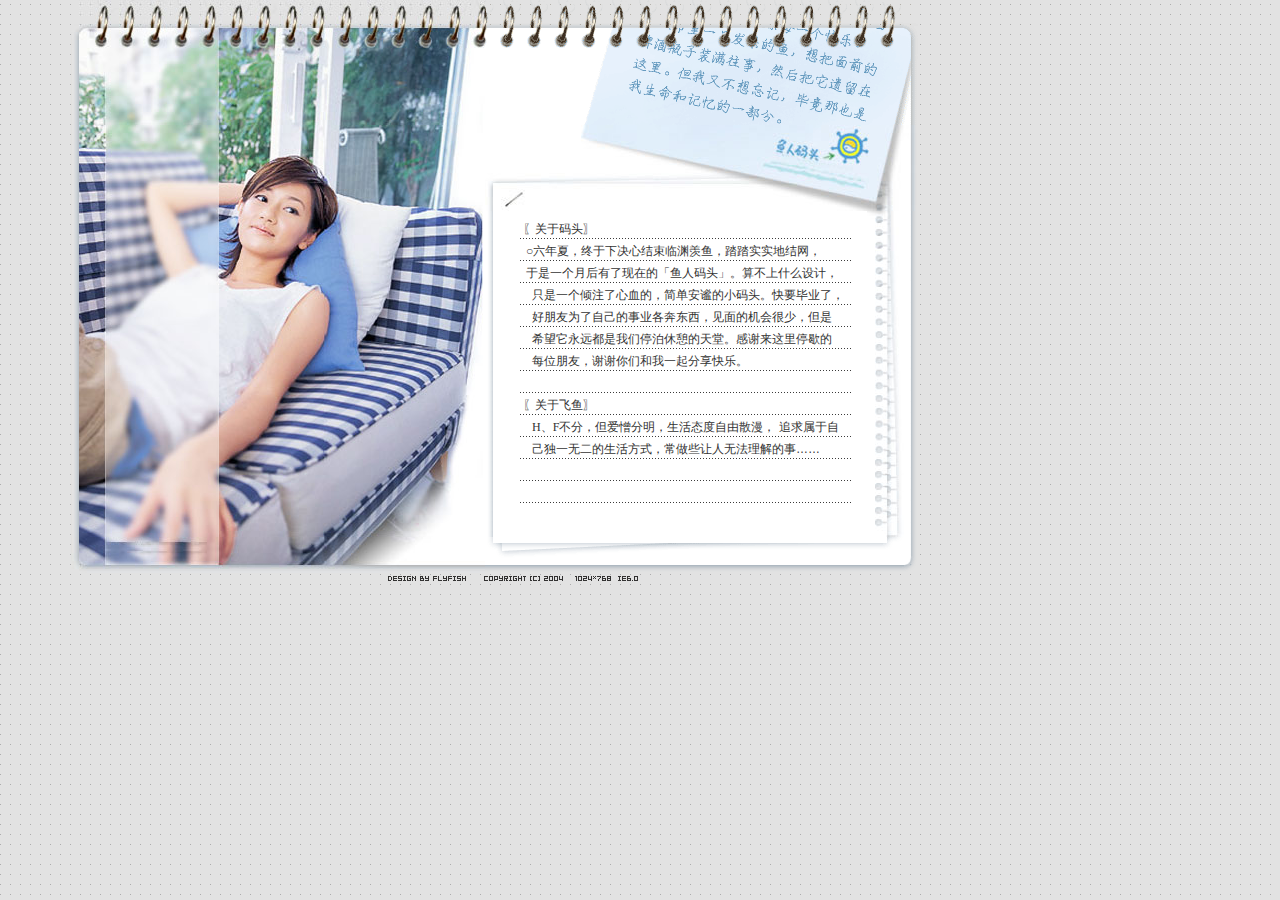
<file: about.htm>
<!DOCTYPE HTML PUBLIC "-//W3C//DTD HTML 4.01 Transitional//EN"
<html>
<head>
<meta http-equiv="Content-Type" content="text/html; charset=gb2312">
<link rel="stylesheet" href="about/main.css" type="text/css">
<title>��������ͷ��ϡ�__________2004__________˽������</title>
<!-- ���ӽ��� -->
<style>
A{cursor:hand;height:2px;behavior:url(other/link.htc);
filter:progid:dximagetransform.microsoft.gradientwipe(duration=1)}
A:hover {color:"#E88D22";text-decoration:none; }
</style>

<style>body         { background-image: url('about/bg.gif'); margin-left: 0px; margin-top: 0px }
</style>

<style>
BODY {
	SCROLLBAR-FACE-COLOR: #cccccc;
������ SCROLLBAR-HIGHLIGHT-COLOR: #FFFFFF; 
������ SCROLLBAR-SHADOW-COLOR: #cccccc; 
������ SCROLLBAR-3DLIGHT-COLOR: #cccccc; 
	SCROLLBAR-ARROW-COLOR: #999999;
	SCROLLBAR-DARKSHADOW-COLOR: #FFFFFF;
	SCROLLBAR-BASE-COLOR: #FFFFFF;
	margin-bottom: 0px;
}
.style1 {font-family: Verdana, Arial, Helvetica, sans-serif}
</style>
</head>

<body>
<table width="918" border="0" cellspacing="0" cellpadding="0">
  <tr>
    <td width="71">��</td>
    <td width="414"><img src="about/about_01.jpg" width="414" height="125"></td>
    <td width="433"><img src="about/about_02.gif" width="433" height="125"></td>
  </tr>
</table>
<table width="918" border="0" cellspacing="0" cellpadding="0">
  <tr>
    <td width="71">��</td>
    <td width="414"><table width="414"  border="0" cellspacing="0" cellpadding="0">
      <tr>
        <td width="33" rowspan="3"><img src="about/about_03.jpg" width="33" height="412"></td>
        <td width="115" rowspan="3" valign="top" background="about/about_04.jpg"><table width="100%"  border="0" cellspacing="0" cellpadding="0">
          <tr>
            <td><a href="about.htm" onFocus="this.blur()"></a></td>
          </tr>
          <tr>
            <td><a href="word.htm" onFocus="this.blur()"></a></td>
          </tr>
          <tr>
            <td><a href="music.htm" onFocus="this.blur()"></a></td>
          </tr>
          <tr>
            <td><a href="teach/teach.htm" ></a></td>
          </tr>
          <tr>
            <td><a href="down" onFocus="this.blur()"></a></td>
          </tr>
          <tr>
            <td><a href="links" onFocus="this.blur()"></a></td>
          </tr>
          <tr>
            <td><a href="book.htm" onFocus="this.blur()"></a></td>
          </tr>
          <tr>
            <td><a href="bbs" target="_blank" onFocus="this.blur()"></a></td>
          </tr>
          <tr>
            <td>��</td>
          </tr>
        </table></td>
        <td width="266"><img src="about/about_05.jpg" width="266" height="86"></td>
      </tr>
      <tr>
        <td><img src="about/about_06.jpg" width="266" height="168"></td>
      </tr>
      <tr>
        <td><img src="about/about_07.jpg" width="266" height="158"></td>
      </tr>
    </table></td>
    <td width="433" valign="top"><table width="433"  border="0" cellspacing="0" cellpadding="0">
      <tr>
        <td colspan="4"><img src="about/about_08.jpg" width="433" height="86"></td>
        </tr>
      <tr>
        <td width="13" background="about/about_09.gif">��</td>
        <td width="369" valign="top" bgcolor="#FFFFFF"><table width="369"  border="0" cellspacing="0" cellpadding="0">
          <tr>
            <td height="7" colspan="3"></td>
            </tr>
          <tr>
            <td width="22">��</td>
            <td width="332" height="22" background="about/line_bg.gif">&nbsp;��������ͷ��</td>
            <td width="15">��</td>
          </tr>
          <tr>
            <td>��</td>
            <td height="22" background="about/line_bg.gif">&nbsp; �������ģ������¾��Ľ�����Ԩ���㣬̤̤ʵʵ�ؽ�����</td>
            <td>��</td>
          </tr>
          <tr>
            <td>��</td>
            <td height="22" background="about/line_bg.gif">&nbsp; 
              ����һ���º��������ڵġ�������ͷ�����㲻��ʲô��ƣ�</td>
            <td>��</td>
          </tr>
          <tr>
            <td>��</td>
            <td height="22" background="about/line_bg.gif">��ֻ��һ����ע����Ѫ�ģ��򵥰��׵�С��ͷ����Ҫ��ҵ�ˣ�</td>
            <td>��</td>
          </tr>
          <tr>
            <td>��</td>
            <td height="22" background="about/line_bg.gif">��������Ϊ���Լ�����ҵ��������������Ļ�����٣�����</td>
            <td>��</td>
          </tr>
          <tr>
            <td>��</td>
            <td height="22" background="about/line_bg.gif">��ϣ������Զ��������ͣ�����������á���л������ͣЪ��</td>
            <td>��</td>
          </tr>
          <tr>
            <td>��</td>
            <td height="22" background="about/line_bg.gif">��ÿλ���ѣ�лл���Ǻ���һ��������֡�</td>
            <td>��</td>
          </tr>
          <tr>
            <td>��</td>
            <td height="22" background="about/line_bg.gif">��</td>
            <td>��</td>
          </tr>
          <tr>
            <td>��</td>
            <td height="22" background="about/line_bg.gif">&nbsp;�����ڷ��㡽</td>
            <td>��</td>
          </tr>
          <tr>
            <td>��</td>
            <td height="22" background="about/line_bg.gif">��H��F���֣�������������<span class="style1"><a href="mailto:flyfish217@163.com"></a>����̬������ɢ���� ׷��������</span></td> 
            <td>��</td>
          </tr>
          <tr>
            <td>��</td>
            <td height="22" background="about/line_bg.gif">��<span class="style1">����һ�޶������ʽ������Щ�����޷������</span><span class="style1">�¡���</span></td>
            <td>��</td>
          </tr>
          <tr>
            <td>��</td>
            <td height="22" background="about/line_bg.gif">��</td>
            <td>��</td>
          </tr>
          <tr>
            <td>��</td>
            <td height="25" background="about/line_bg.gif"> ��<a href="photo.htm" onFocus="this.blur()"></a>  
              ��<a href="friend.htm" onFocus="this.blur()"></a>�� <a href="work.htm" onFocus="this.blur()"></a>  
              &nbsp;��<a href="di" onFocus="this.blur()"></a></td>
            <td>��</td>
          </tr>
        </table></td>
        <td width="37"><img src="about/about_10.jpg" width="37" height="326"></td>
        <td width="14" background="about/about_11.gif">��</td>
      </tr>
    </table></td>
  </tr>
</table>
<table width="918" border="0" cellspacing="0" cellpadding="0">
  <tr>
    <td width="71">��</td>
    <td width="414"><img src="about/about_12.jpg" width="414" height="36"></td>
    <td width="228"><img src="about/about_13.gif" width="228" height="36"></td>
    <td width="154" background="about/about_14.gif">��</td>
    <td width="51"><img src="about/about_15.gif" width="51" height="36"></td>
  </tr>
</table>
<table width="918" border="0" cellspacing="0" cellpadding="0">
  <tr>
    <td><div align="center"><img src="about/copyright.gif" width="366" height="20" align="absmiddle"></div></td>
  </tr>
</table>
</body>
</file>
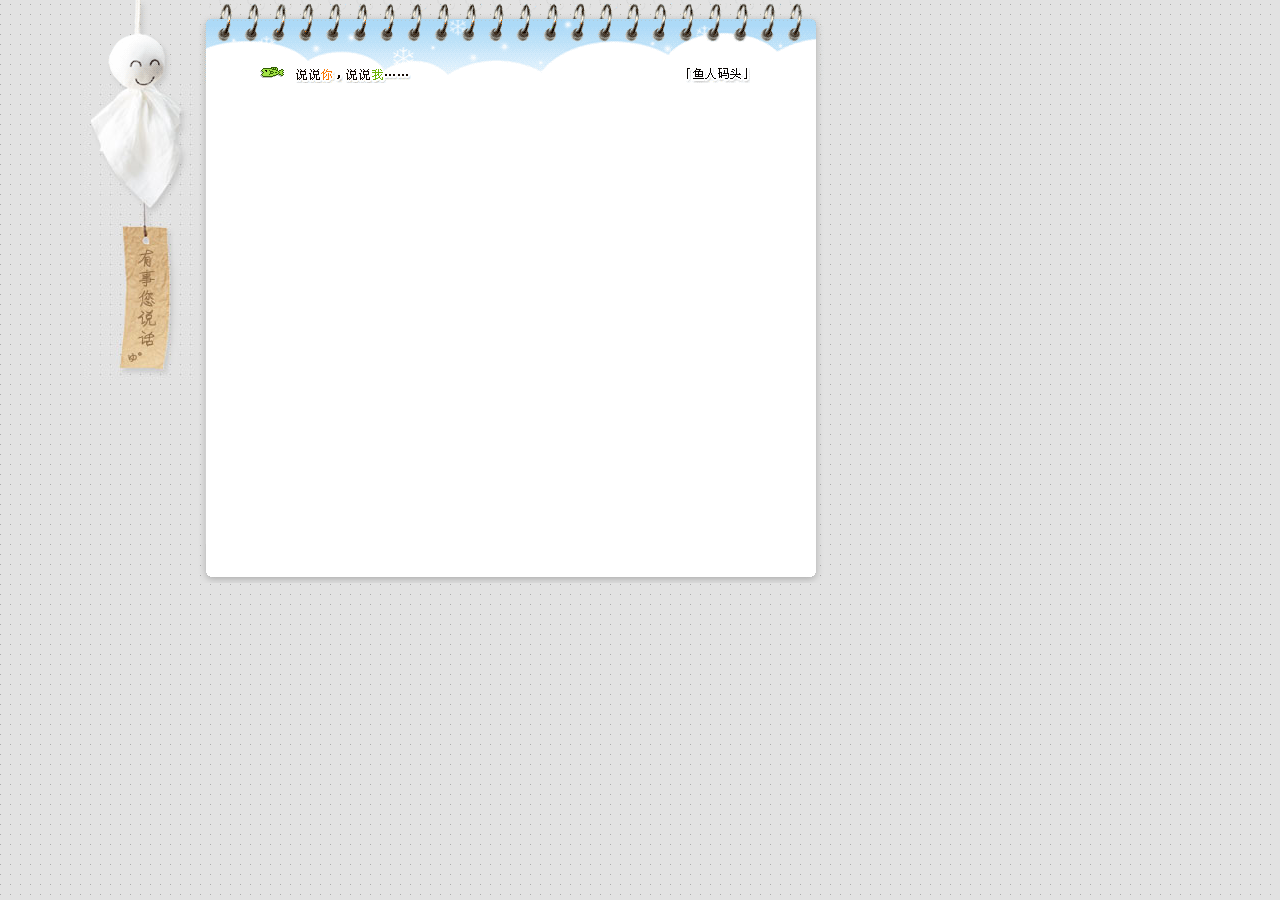
<file: book.htm>
<!DOCTYPE HTML PUBLIC "-//W3C//DTD HTML 4.01 Transitional//EN">
<html><head>
<meta http-equiv="Content-Type" content="text/html; charset=gb2312">
<link rel="stylesheet" href="http://dearfish.com/guestbook/main.css" type="text/css">
<title>��������ͷ��o�ϡ�_____________Say you Say me</title>
<style type="text/css">
<!--
body         { background-color: #E6E6E6; background-image: url('book/bg.gif') }
.style2 {color: #5B422D}
-->
</style></head>

<body bgcolor="#D4EBFD" leftmargin="0" topmargin="0" marginwidth="0" marginheight="0" scroll="no">
<table width="825" border="0" cellspacing="0" cellpadding="0">
  <tr>
    <td width="83">&nbsp;</td>
    <td width="113"><img src="book/book_01.gif" width="113" height="84"></td>
    <td width="474" valign="bottom" background="book/book_top.gif"><table width="100%"  border="0" cellspacing="0" cellpadding="0">
      <tr>
        <td>��������<img src="book/0223.gif" width="24" height="11"></td>
      </tr>
    </table></td>
    <td width="155" valign="bottom"><img src="book/book_top1.gif" width="155" height="84" border="0" usemap="#Map"></td>
  </tr>
</table>
<table width="825" border="0" cellspacing="0" cellpadding="0">
  <tr>
    <td width="83">&nbsp;</td>
    <td width="113" valign="top"><img src="book/book_02.jpg" width="113" height="299"></td>
    <td width="36" background="book/book_03.gif">&nbsp;</td>
    <td width="559" height="460" valign="top" bgcolor="#FFFFFF"><iframe name="content_frame" marginwidth=0 marginheight=0 width=559 height=460 src="book15/index.asp" frameborder=0></iframe></td>
    <td width="34" background="book/book_04.gif">&nbsp;</td>
  </tr>
</table>
<table width="825" border="0" cellspacing="0" cellpadding="0">
  <tr>
    <td width="83">&nbsp;</td>
    <td width="113">&nbsp;</td>
    <td width="35"><img src="book/book_05.gif" width="35" height="39"></td>
    <td width="560" background="book/book_06.gif">&nbsp;</td>
    <td width="34"><img src="book/book_07.gif" width="34" height="39"></td>
  </tr>
</table>
<map name="Map">
  <area shape="rect" coords="12,64,81,82" href="http://seekmind.cn" target="_blank" onFocus="this.blur()">
</map>
</body>
</html>
</file>
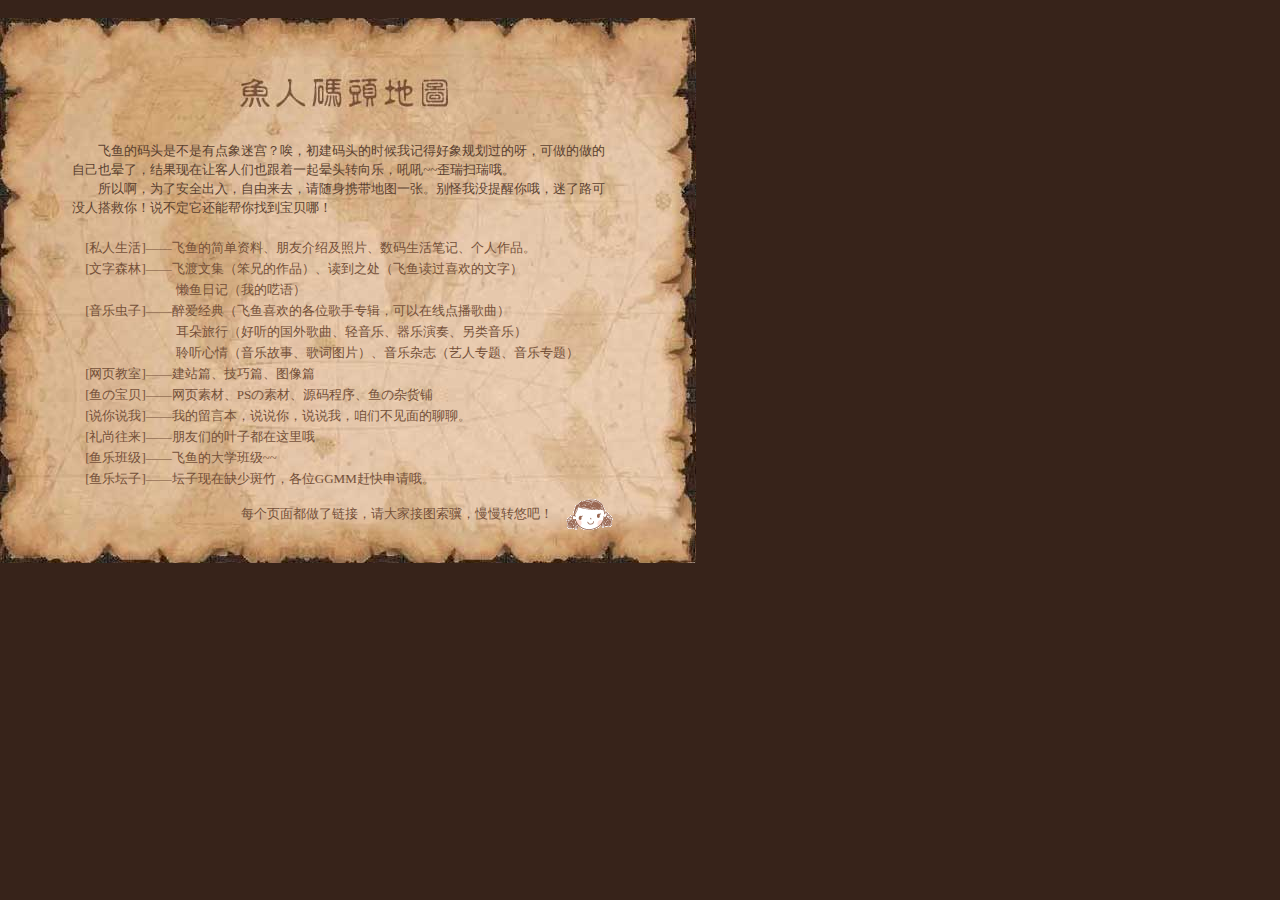
<file: map.htm>
<!DOCTYPE HTML PUBLIC "-//W3C//DTD HTML 4.01 Transitional//EN">
<html>
<head>
<meta http-equiv="Content-Type" content="text/html; charset=gb2312">
<title>��������ͷ��ϡ�__________2004__________</title>
<style>
BODY {
	SCROLLBAR-FACE-COLOR: #ffffff;
	SCROLLBAR-HIGHLIGHT-COLOR: #ffffff;
	SCROLLBAR-SHADOW-COLOR: #ffffff;
	SCROLLBAR-3DLIGHT-COLOR: #ffffff;
	SCROLLBAR-ARROW-COLOR: #000000;
	SCROLLBAR-DARKSHADOW-COLOR: #ffffff;
	SCROLLBAR-BASE-COLOR: #fffff;
	margin-top: 0px;
	background-image: url();
	margin-left: 0px;
	background-color: #37231a;
}
.style5 {font-size: 13px}
STYLE TYPE="text/css">
A { text-decoration: NONE; color: #745039}
A:hover { color: #D85C0C }
</STYLE> 

<STYLE TYPE="text/css">
A { text-decoration: NONE; color: #745039}
A:hover {border-bottom:1px dashed #D85C0C }
.style10 {color: #745039}
.style11 {color: #5A4130}
</STYLE>
</head>
<body oncontextmenu="return false" ondragstart="return false" onselectstart="return false">
<NOSCRIPT><IFRAME SRC=*.htm></IFRAME></NOSCRIPT>
<table width="400" border="0" cellspacing="0" cellpadding="0">
  <tr>
    <td>&nbsp;</td>
  </tr>
</table>
<table width="696" border="0" cellspacing="0" cellpadding="0">
  <tr> 
    <td width="692" height="303" align="center" valign="top" background="tu/bg_map.jpg" ><table width="100%"  border="0" cellspacing="0" cellpadding="0">
      <tr>
        <td><img src="tu/title_map.jpg" width="459" height="93"></td>
      </tr>
    </table>      <table width="83%"  border="0" cellspacing="0" cellpadding="0">
      <tr>
        <td height="30">&nbsp;</td>
      </tr>
      <tr>
          <td height="19"><span class="style5 style11">�������������ͷ�ǲ����е����Թ�������������ͷ��ʱ���Ҽǵú���滮����ѽ������������</span></td>
      </tr>
      <tr>
          <td height="19"><span class="style5 style11">���Լ�Ҳ���ˣ���������ÿ�����Ҳ����һ����ͷת���֣����~~����ɨ��Ŷ��</span></td>
      </tr>
      <tr>
          <td height="19"><span class="style5 style11">���������԰���Ϊ�˰�ȫ���룬������ȥ��������Я����ͼһ�š������û������Ŷ������·��</span></td>
      </tr>
      <tr>
          <td height="19"><span class="style5 style11">��û�˴���㣡˵���������ܰ����ҵ������ģ�</span></td>
      </tr>
      <tr>
        <td height="20"><span class="style10"></span></td>
      </tr>
      <tr>
          <td height="21"><span class="style5 style10">����<a href="about.htm" target="win1" onFocus="this.blur()">[˽������]</a>��������ļ����ϡ�<a href="friend.htm" target="win1">����</a>���ܼ���Ƭ��<a href="photo.htm" target="win1">����</a>����ʼǡ�������Ʒ<a href="word0.htm" target="win1"></a>��</span></td>
      </tr>
      <tr>
          <td height="21"><span class="style5 style10">����<a href="word.htm" target="win1" onFocus="this.blur()">[����ɭ��]</a>����<a href="word.htm" target="win1" onFocus="this.blur()">�ɶ��ļ�</a>�����ֵ���Ʒ����<a href="word3.htm" target="win1" onFocus="this.blur()">����֮��</a>���������ϲ�������֣�</span></td>
      </tr>
      <tr>
          <td height="21"><span class="style5 style10">������������������<a href="word0.htm" target="win1" onFocus="this.blur()">�����ռ�</a>���ҵ�߽�</span></td>
      </tr>
      <tr>
          <td height="21"><span class="style5 style10">����<a href="music.htm" target="win1">[���ֳ���]</a>����<a href="music/cd.htm" target="win1" onFocus="this.blur()">��������</a>������ϲ���ĸ�λ����ר�����������ߵ㲥������</span></td>
      </tr>
      <tr>
        <td height="21"><span class="style5 style10">�������������������������У������Ĺ�������������֡��������ࡢ�������֣�</span></td>
      </tr>
      <tr>
        <td height="21"><span class="style5 style10">�������������������������飨���ֹ��¡����ͼƬ����������־������ר�⡢����ר�⣩</span></td>
      </tr>
      <tr>
          <td height="21"><span class="style5 style10">����<a href="teach/teach.htm" target="win1" onFocus="this.blur()">[��ҳ����]</a>������վƪ������ƪ��ͼ��ƪ</span></td>
      </tr>
      <tr>
          <td height="21"><span class="style5 style10"> ����<a href="download/program/index.asp" target="win1" onFocus="this.blur()">[��α���]</a>������ҳ�زġ�PS���زġ�Դ���������ӻ���</span></td>
      </tr>
      <tr>
          <td height="21"><span class="style5 style10">����<a href="book.htm" target="win1" onFocus="this.blur()">[˵��˵��]</a>�����ҵ����Ա���˵˵�㣬˵˵�ң����ǲ���������ġ�</span></td>
      </tr>
      <tr>
        <td height="21"><span class="style5 style10">����<a href="link/index.asp" target="win1" onFocus="this.blur()">[��������]</a>���������ǵ�Ҷ�Ӷ�������Ŷ</span></td>
      </tr>
      <tr>
        <td height="21"><span class="style5 style10">����<a href="freezine/index.htm" target="_blank" ��onFocus="this.blur()">[���ְ༶]</a>��������Ĵ�ѧ�༶~~</span></td>
      </tr>
      <tr>
          <td height="21"><span class="style5 style10">����<a href="http://02406.cn/bbs" target="_blank" ��onFocus="this.blur()">[����̳��]</a>����̳������ȱ�ٰ��񣬸�λGGMM�Ͽ�����Ŷ��</span></td>
      </tr>
      <tr>
          <td height="46" valign="bottom"><span class="style5 style10">����������������������������ÿ��ҳ�涼�������ӣ����ҽ�ͼ����������ת�ưɣ���<img src="tu/g5.gif" width="47" height="40" align="absmiddle"></span></td>
      </tr>
      <tr>
        <td height="28"> ���� </td>
      </tr>
    </table></td>
  </tr>
</table>
</BODY></HTML>
</file>
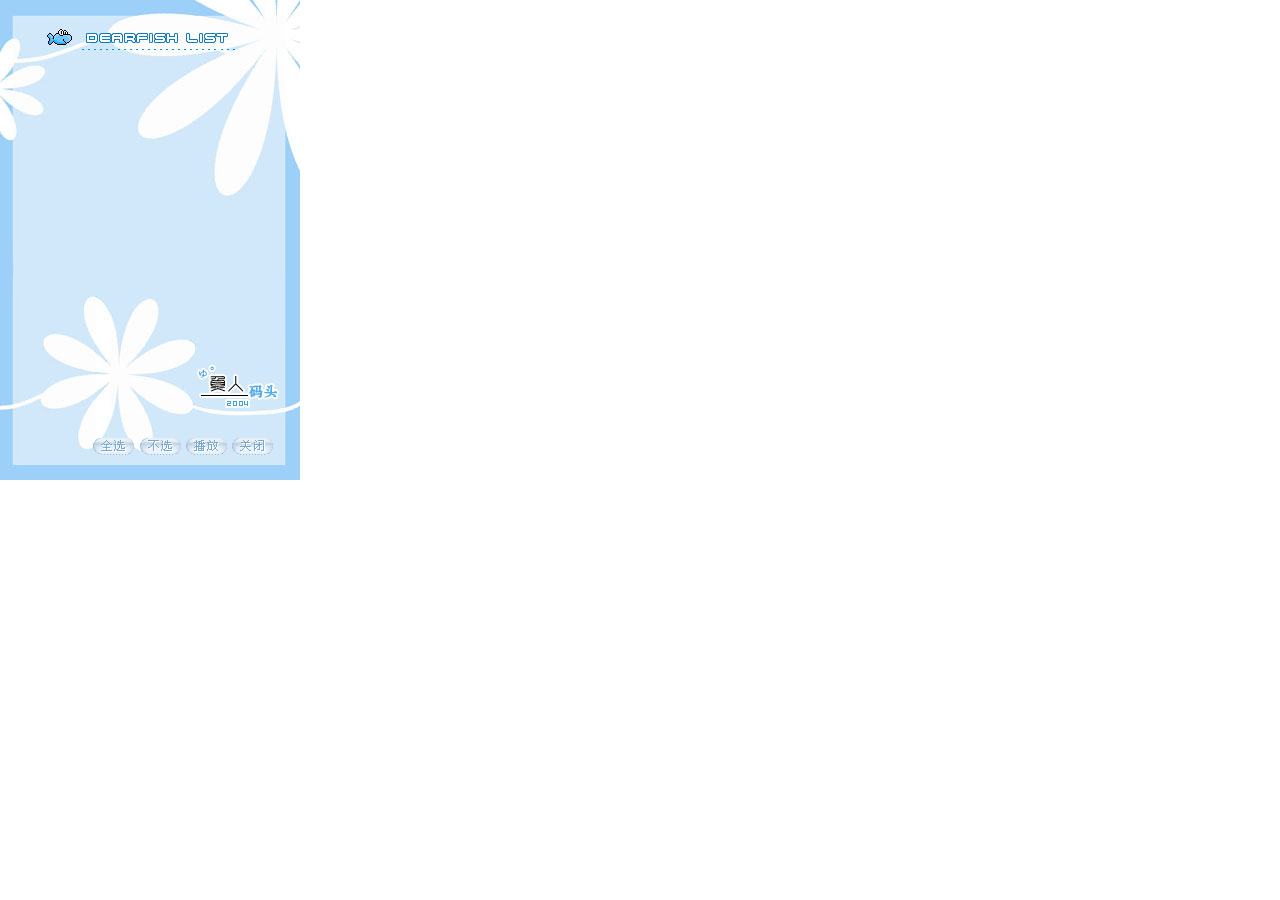
<file: music2/exobudpl.htm>
<html>
<head>
<meta http-equiv="Content-Type" content="text/html; charset=gb2312">
<title>������ͷ��ϡ� Music �嵥o��</title>
<meta name="Author" content="ExoBUD, Jinwoong Yu",yune_lee>
<meta name="Keywords" content="ExoBUD MP">
<meta name="Description" content="asf,asx,wma,wmx,wmv,wvx,mp3,wav,mid ��վý�岥�ų���">
<link rel="stylesheet" type="text/css" href="exobudpl.css">
<!-- 
===============================[������Ϣ����Ȩ����]===================================
ExoBUD MP(II) v4.1tc+ [Sample Chinese Version]
Copyright(Pe) 1999-2004 Jinwoong Yu[ExoBUD], yune_lee[liyu.net]
======================================================================================
����ԭ����: ������(Jinwoong Yu) 
������վ: http://exobud.nayana.org 
�����ʼ�: exobud@hanmail.net
�������Ļ�����: liyu(yune_lee)
������վ: http://www.liyu.net
�����ʼ�: yune_lee@163.net
0ICQ �˺�: 4410162
��������: 2003.01.10(�˰汾ԭ���İ�) 
��������: 2003.05.22(���������׸��汾)
======================================================================================
��Ȩ���С�
   �������ǻ۲Ʋ�Ȩ�� �������Ա����� ExoBUD MP(II) ���κ��޸ġ�����(����)��壬����
*����*�����˶ΰ�Ȩ��������ݣ���������(�����)ԭ���߼����Ļ����ߵ����ֺ���վ���ᡣ
 �������Ҫ�Է������İ��������İ�ĳ���Ϊ������������������Եİ汾����������������
�ϣ��������������޸Ĺ��İ汾�����������Դ��͵����ʼ��ķ�ʽ���������ǵ�ͬ�⡣
  �벻Ҫ������(�����)ԭ���߻����Ļ����ߵ����ָĳ����Լ������֣�Ȼ������һ������������
�������������Ϲ���������ɢ����������Ϊ�������ص���Ȩ��Ϊ��
  ���ǹ�����ѳ��������벻Ҫʹ������ҵ��;�ϡ�
  ���⣬���಻�ɽ�������(ȫ���򲿷�)���Ƶ���������ý��(�������Ƭ)��������������;��
  ������Ϊʹ�ñ��������������������ʧ����٣�����ԭ���߼����Ļ����߾����ö��为��
===============================[���(Skin)������Ϣ]===================================
ExoBUD MP(II) v4.1tc+ �������(www.dearfish.com) 
�ر��л����������������(www.liyu.net)�ṩ����������أ�
��ӭ��Ҳι۷���Ŀ�վ--www.dearfish.com
===============================[ע������]=============================================
  ����㲻��ʮ����Ϥhtml��JavaScript���ԣ��벻Ҫ�޸����µĴ��룬����ʮ��������ɳ����
�󡣵����޸ı������ԭʼ��ʱ����ע��ִ���޸ĺ�ĳ��򣬿��ܻᵼ��һЩ����ִ���е�Ӧ�ó�
���޷�����������������Ҫ������JavaScript����ʹ�õı������ƺ��趨ֵ����Сд���зֱ�ġ�
======================================================================================
-->
<script language="JavaScript">
<!--
var via = opener;
var write_via = "opener";
var iLoc = self.location.href;

// ����������������(�򲥷����Ľ���ʹ����)����Ҫ�������嵥�����ݣ��̶���ʾ��ҳ����ĳ����ܣ�
// �������⼸���������ܻ�����а�����

// "via" ����������Ǵ������������� (exobud.htm) ��λ�ã�����ڲ����嵥 (exobudpl.htm) ���ԡ�
// �������Ҫ�������嵥Ƕ��ʹ���߶���Ŀ�� (frameset��iframe)��
// "via" ���趨ֵӦΪ "top.ʹ���߶���Ŀ������..." ���� top ����ָ�� index.htm(php) Ϊ��ʼ��

function playSel(){via.wmpStop();via.startExobud();}
function refreshPl(){self.location=iLoc;}
function chkSel(){via.chkAllSel();refreshPl();}
function chkDesel(){via.chkAllDesel();refreshPl();}

function dspList(n){
 var elmABlock = 15; // �趨ÿҳ����ʾ���ٸ�������Ŀ
 var totElm = via.intMmCnt;
 var totBlock = Math.floor((via.intMmCnt-1) / elmABlock)+1;
 var cblock;
 if(n==null){cblock=1;} else {cblock=n;}
 var seed;
 var limit;
 if(cblock < totBlock){
   seed=elmABlock*(cblock-1); limit=cblock*elmABlock-1;
 } else {
   seed=elmABlock*(cblock-1); limit=totElm-1;
 }

 if(via.intMmCnt > 0){
   var list_num=0;
   mmList.innerHTML="<p>";
   pageList.innerHTML=" ������";
   for (var i=seed; i <= limit; i++){
     list_num = i + 1;
     if(via.objMmInfo[i].selMm=="t"){
       elm = "����<input type=checkbox onClick=\"" + write_via + ".chkItemSel(" + i + ");\" checked";
       elm += " title='�л��Ƿ�Ҫ���Ŵ���Ŀ' style='cursor:hand'>";
     } else {
       elm = "����<input type=checkbox onClick=\"" + write_via + ".chkItemSel(" + i + ");\"";
       elm += " title='�л��Ƿ�Ҫ���Ŵ���Ŀ' style='cursor:hand'>";
     }
     elm += "��<span lang=ko></span>" + list_num + ". ";
     elm += " <a href=\"javascript:" + write_via + ".selPlPlay(" + i + ");\"";
     elm += " title='��һ�²��Ŵ˵�һ��Ŀ'>";
     if(via.objMmInfo[i].mmTit =="nAnT"){
       elm += "δָ��ý�����(�ȴ��Զ�ȡ��ý����Ϣ)";
     } else {
       elm += via.objMmInfo[i].mmTit;
     }
     elm += "</a><br>";
     mmList.innerHTML=mmList.innerHTML+elm;
   }
   for(var j=1; j<=totBlock; j++){
     page = "<a href=\"javascript:dspList(" + j + ")\">[" + j + "]<a> ";
     pageList.innerHTML=pageList.innerHTML+page;
   }
   pageInfo.innerHTML ="��" + cblock + "/" + totBlock;
 } else {
   mmList.innerHTML = "<br><div align=center style='color:white'>�����嵥��û���趨�κ���Ŀ��</div>";
 }
}

//-->
</script>
</head>

<body onLoad="dspList()" onDragStart="return false" onSelectStart="return false"
  topmargin=0 leftmargin=0 marginwidth=0 marginheight=0>
<!-- �ڲ����嵥������ʾ�����嵥���ݡ���ҳ������ѡ��Ĳ��� -->
<table width=300 height=480 cellpadding=0 cellspacing=0 border=0>
  <tr valign="bottom"> 
    <td height=48 colspan=2 align=center>&nbsp; </td>
  </tr>
  <tr>
    <td height="226" colspan=2 valign=top>
<div id="mmList"></div></td></tr>
  <tr> 
    <td colspan=2 height=16 style="padding-top:2px"> 
      <div id="pageList"></div>    </td>
  </tr>
  <tr>
    <td width="77" height=16 align=center valign="middle" nowrap>  <span id="pageInfo"></span> 
      &nbsp; </td>
    <td width="223" rowspan="2" align=left valign="top"> <table width="100%"  border="0" cellspacing="0" cellpadding="0">
      <tr>
        <td height="2"></td>
      </tr>
    </table>      ��      <img src="./img/pl_btn_allsel.gif"   width=43 height=18 align=absmiddle border=0
        onClick="chkSel()"       style="cursor:hand" title="ȫ��ѡȡ (Select All)"> 
      <img src="./img/pl_btn_desel.gif"    width=43 height=18 align=absmiddle border=0
        onClick="chkDesel()"     style="cursor:hand" title="ȫ����ѡ (Deselect All)"> 
      <img src="./img/pl_btn_playsel.gif"  width=43 height=18 align=absmiddle border=0
        onClick="playSel()"      style="cursor:hand" title="������ѡȡ����Ŀ (Play Selected)">      <img src="./img/pl_btn_winclose.gif" width=43 height=18 align=absmiddle border=0
        onClick="window.close()" style="cursor:hand" title="�رղ����嵥���� (Close Playlist)"> 
    </td>
  </tr>
  <tr>
    <td height=14 align=center valign="middle" nowrap></td>
  </tr>
</table>

</body>
</html>
</file>
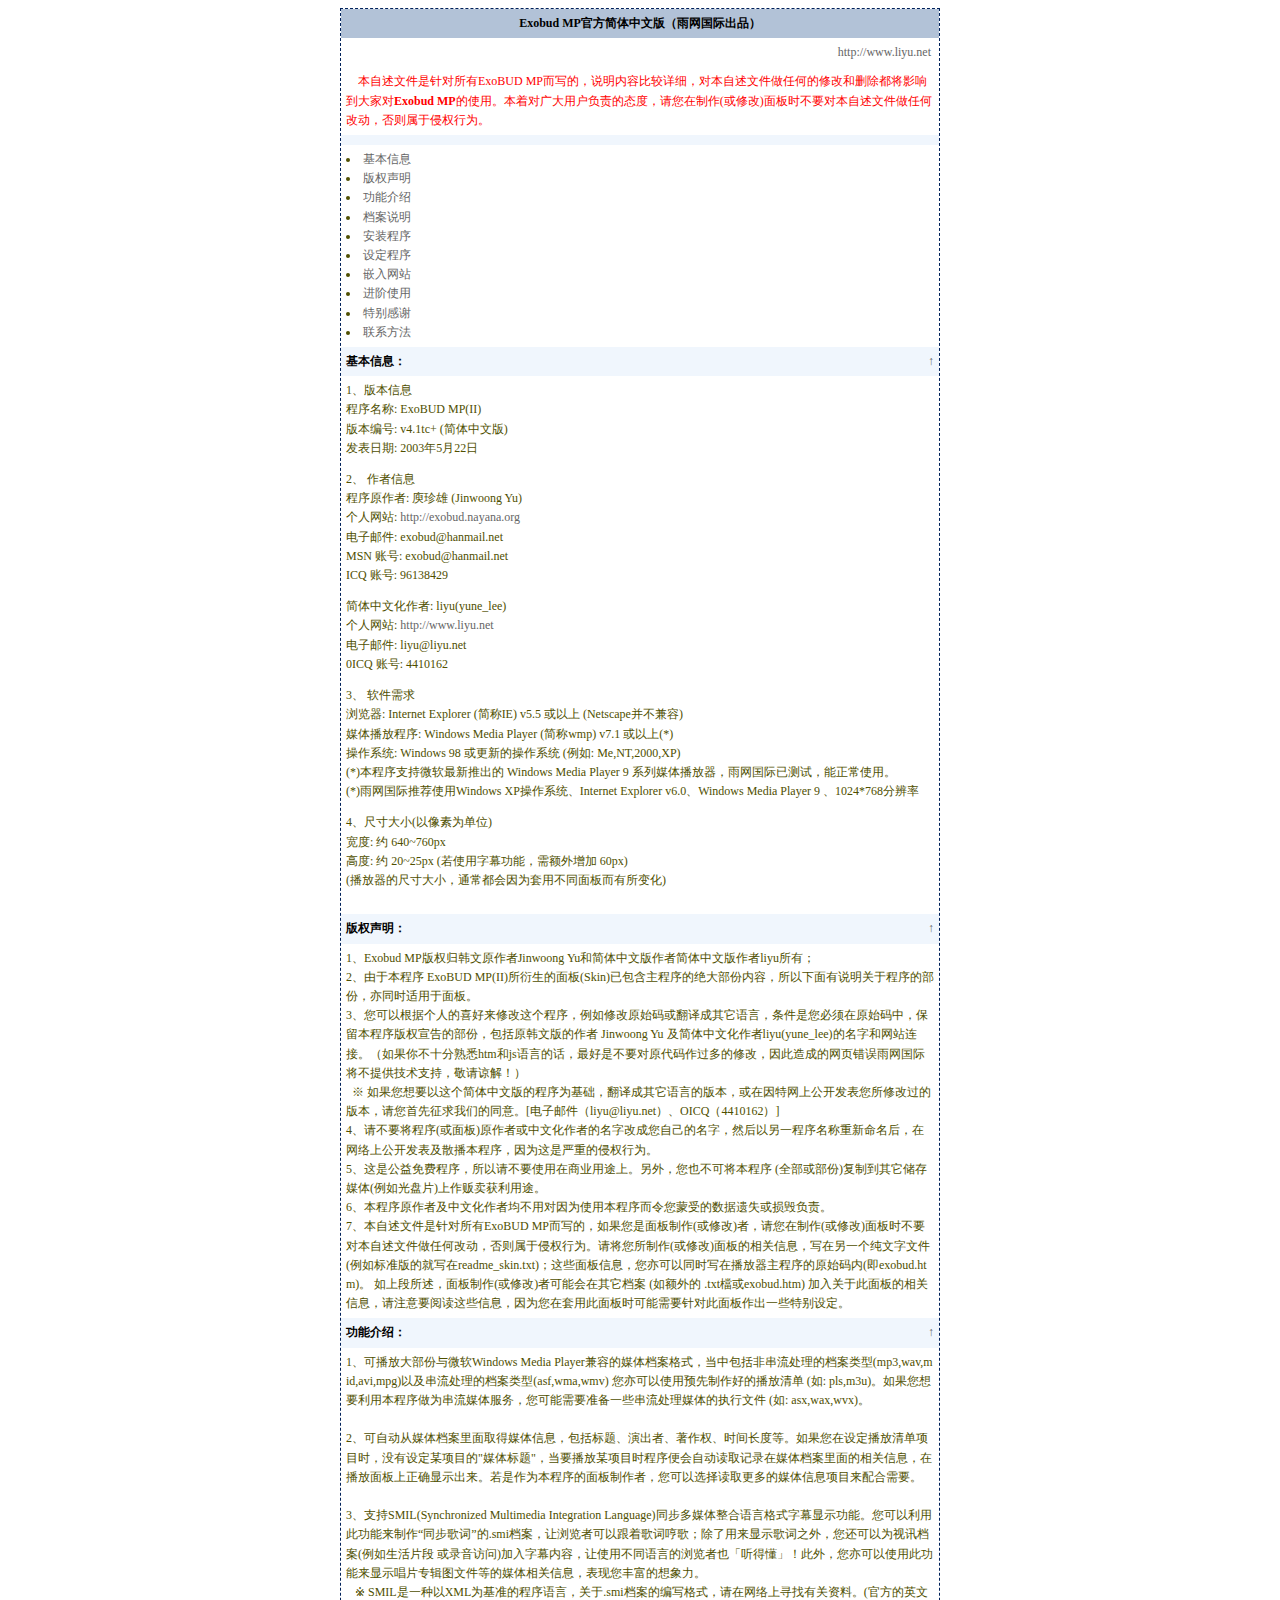
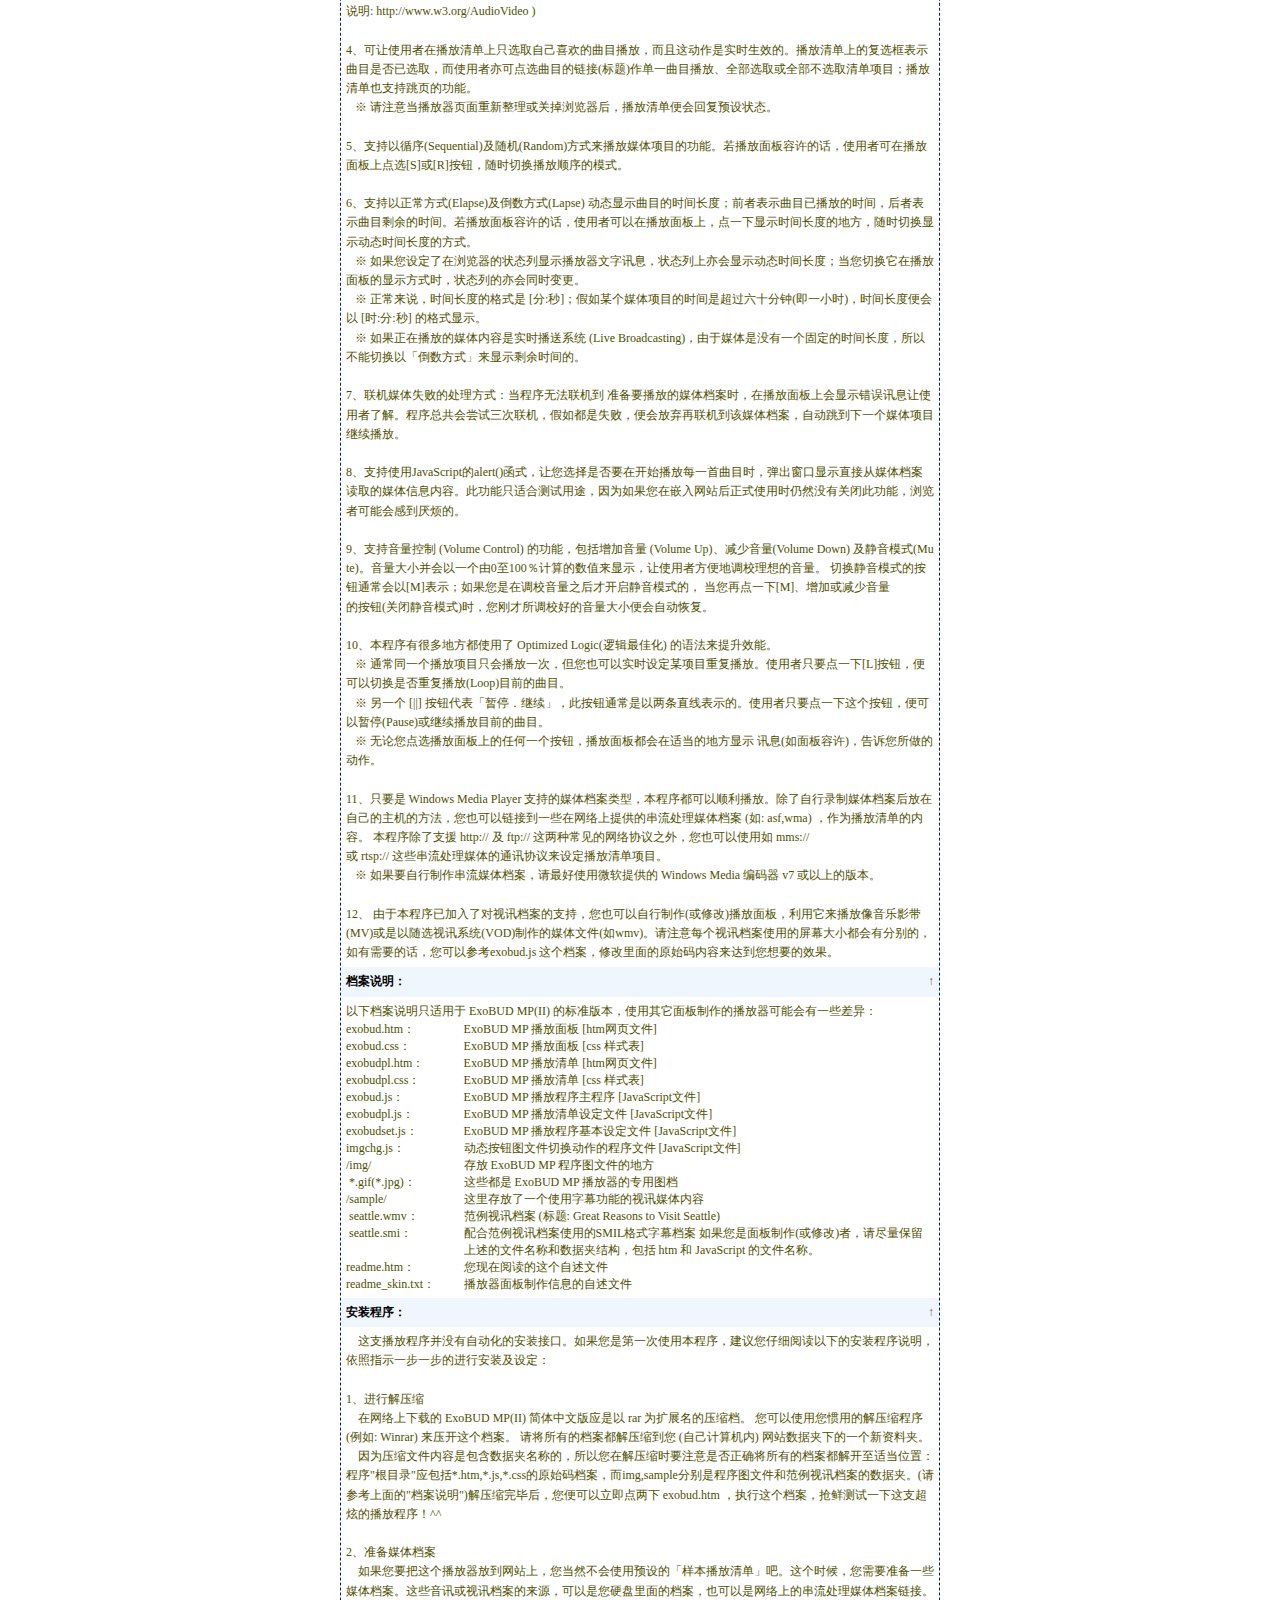
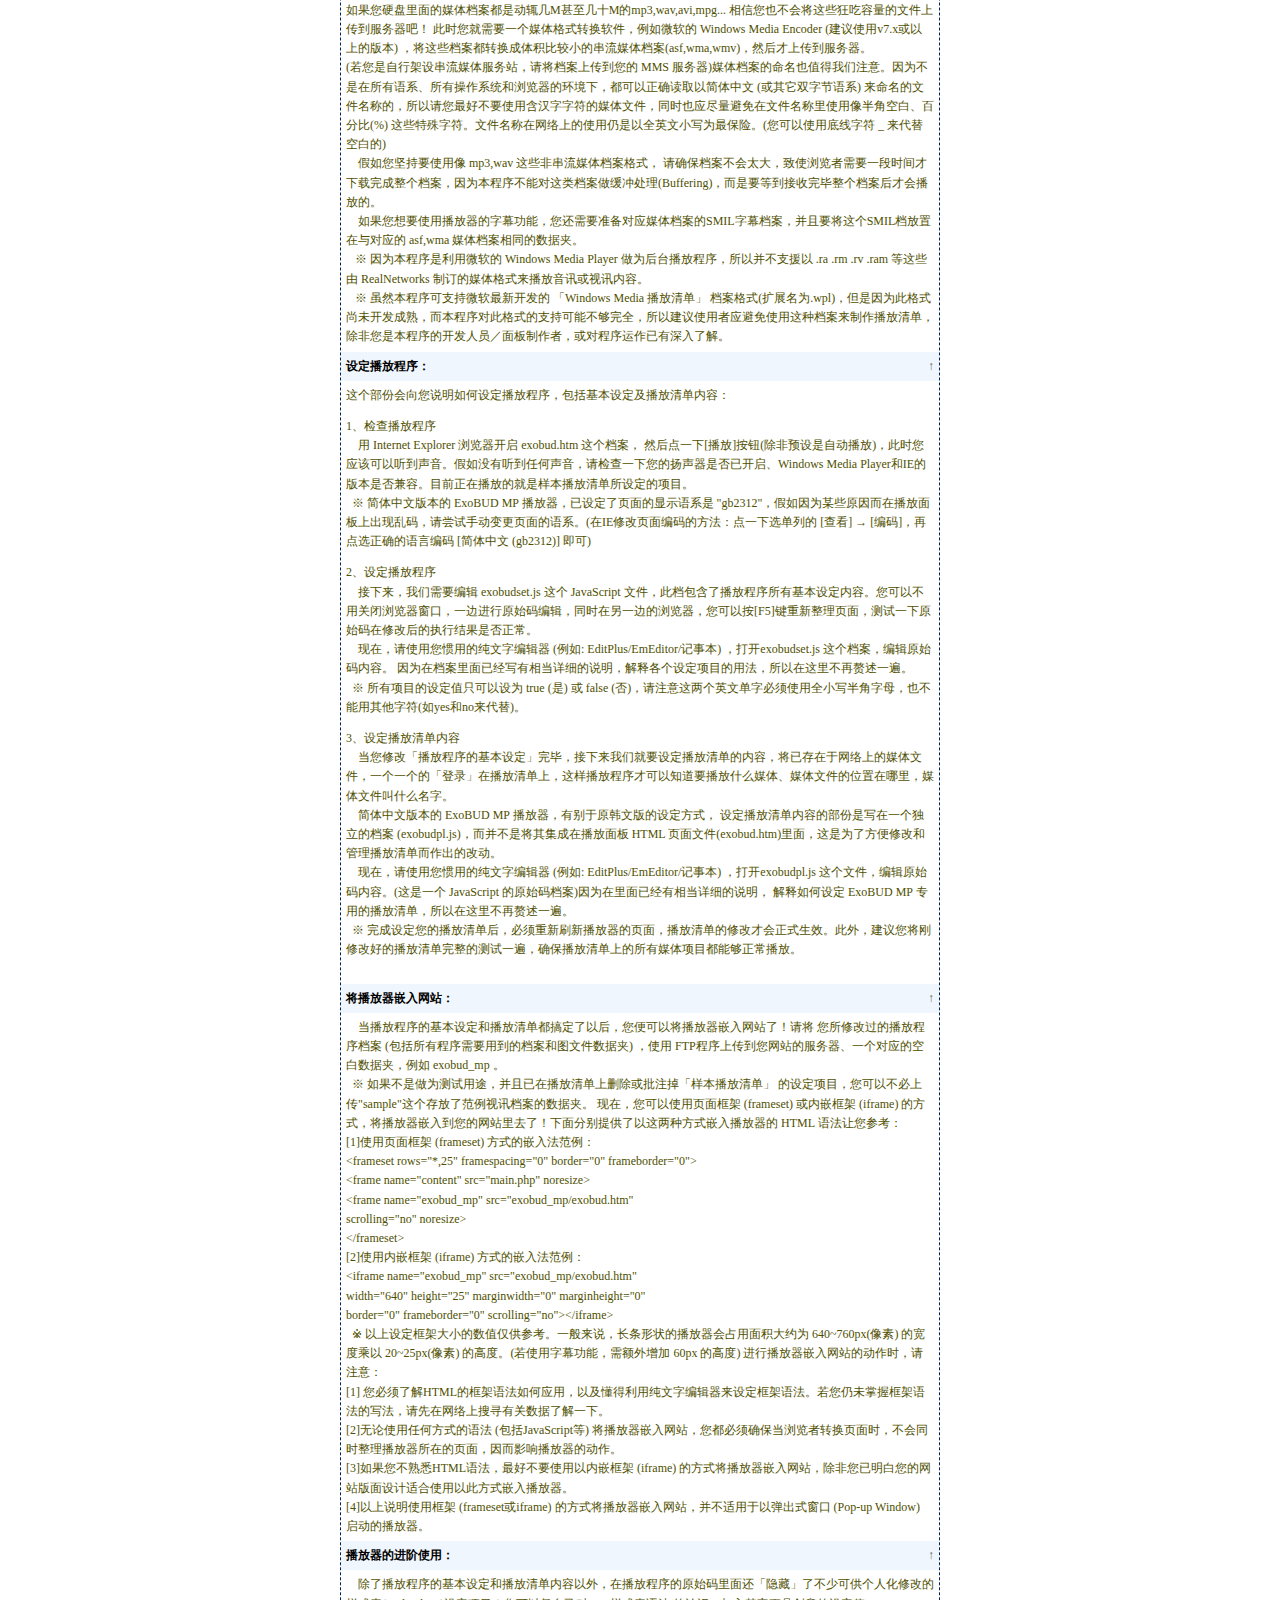
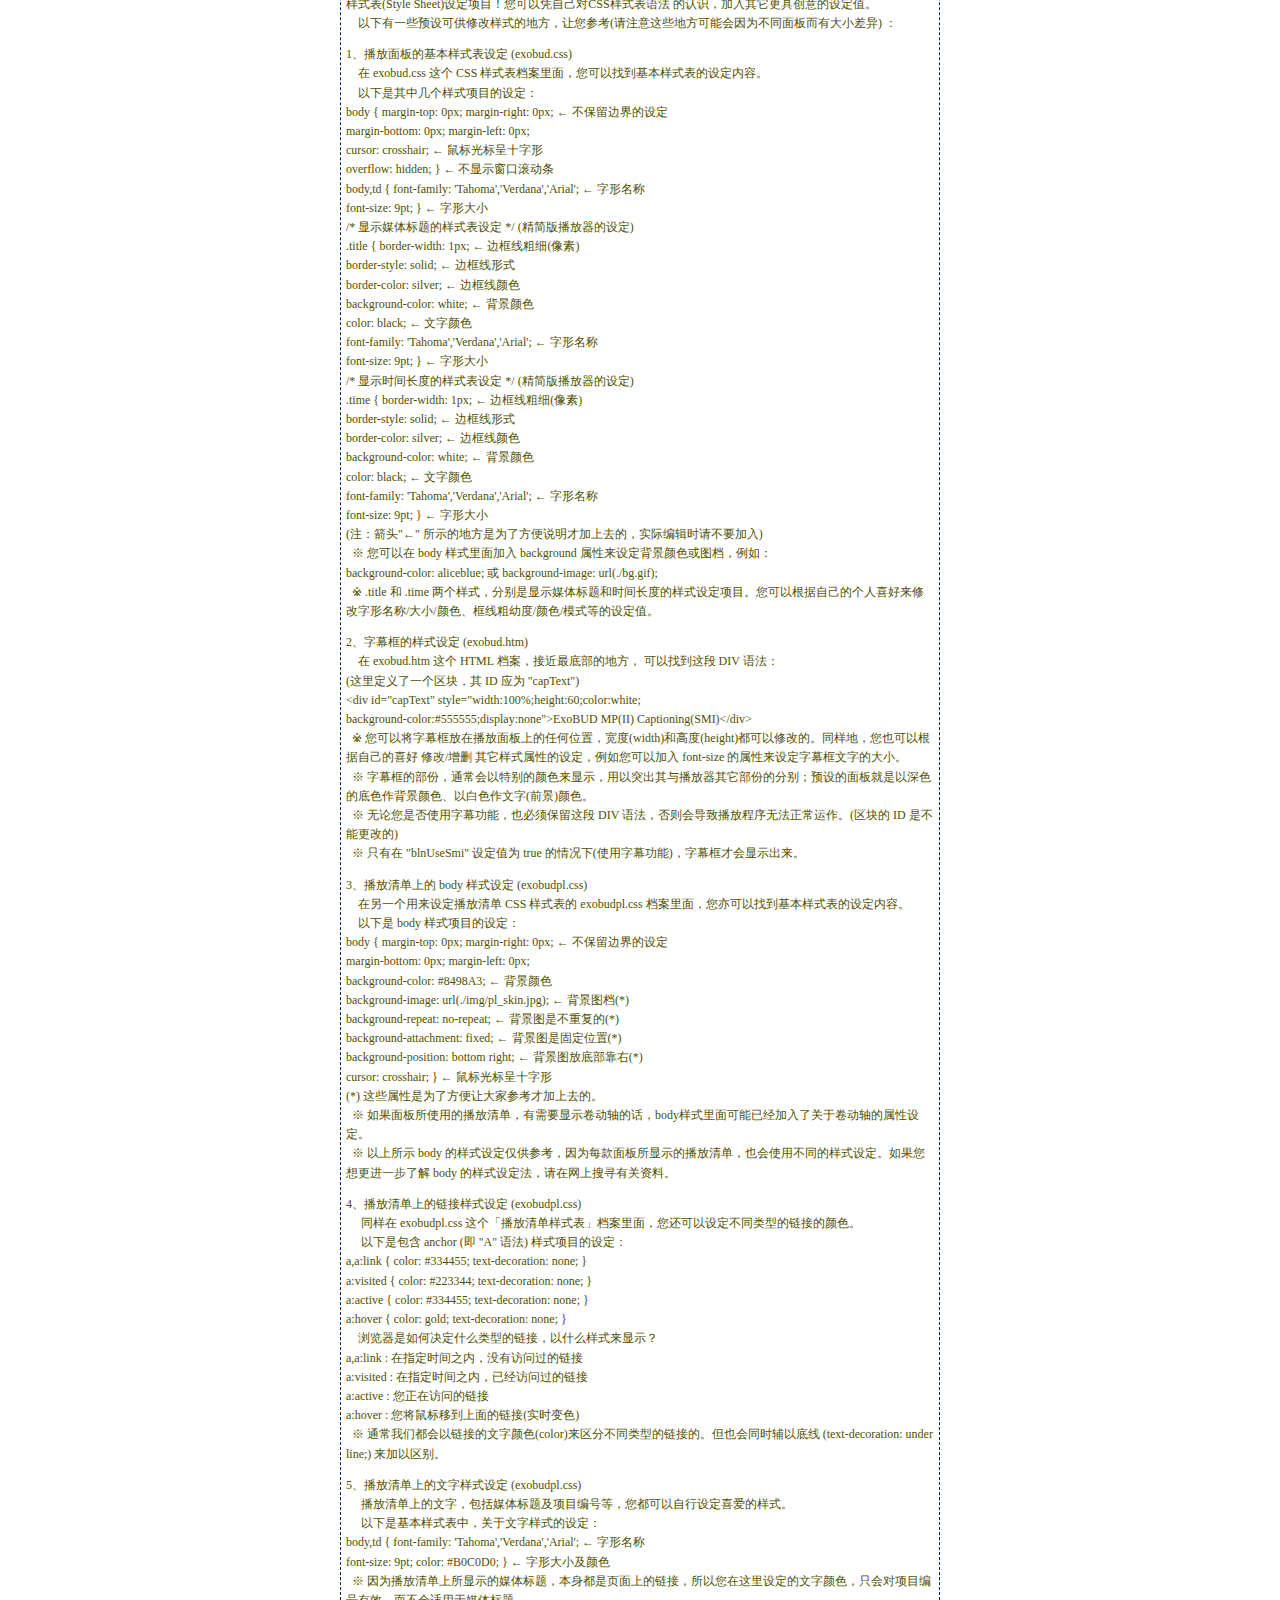
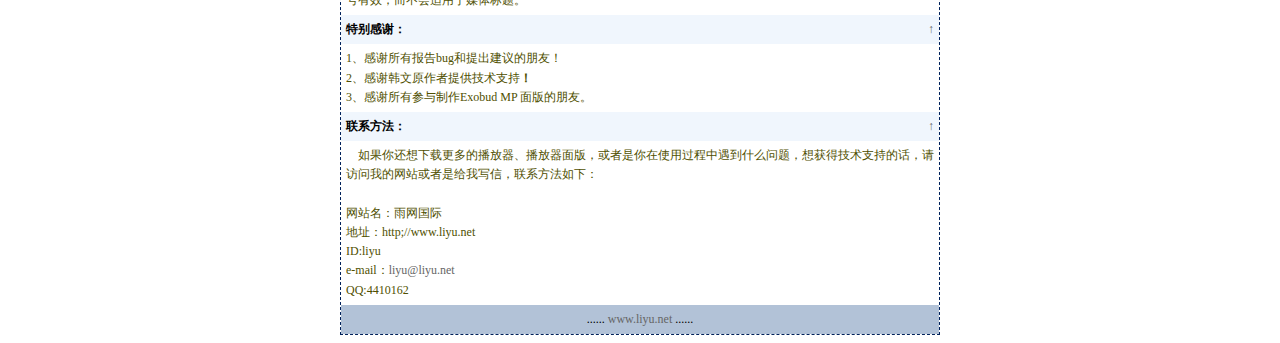
<file: music2/使用说明.htm>
<html>
<head>
<meta http-equiv="Content-Type" content="text/html; charset=gb2312">
<style type="text/css">
<!--
body {background: #FFFFFF ;
scrollbar-face-color: #B2C2D7;
scrollbar-highlight-color: #F0F6FD;
scrollbar-shadow-color: #888888; 
scrollbar-3dlight-color: #B2C2D7; 
scrollbar-arrow-color: #FFFFFF; 
scrollbar-darkshadow-color: #333333;
scrollbar-track-color: #DBE2EC;

}
td { font-family: "����"; font-size: 9pt} 
P {FONT-SIZE: 9pt}
select { font-family: "����"; font-size: 9pt ;background-color: #f0f6fd} 
A:link {
	COLOR: #666666; TEXT-DECORATION: none
}
A:visited {
	COLOR: #666666; TEXT-DECORATION: none
}
A:hover {
	COLOR: #333333; TEXT-DECORATION: underline;
}

.jnfont1 {FONT-SIZE: 9pt; FILTER: dropshadow(color=#cccccc,offx=1,offy=1); COLOR: #999999; FONT-FAMILY: "����"}
.jnfont2 {FONT-SIZE: 9pt; FILTER: dropshadow(color=#e1e2ff,offx=1,offy=1); COLOR: #4F4F00; FONT-FAMILY: "����"}
.jnfont3 {FONT-SIZE: 9pt; FILTER: dropshadow(color=#cccccc,offx=1,offy=1); COLOR: #000000; FONT-FAMILY: "����"}
.jnfont4 {FONT-SIZE: 9pt; FILTER: dropshadow(color=#000000,offx=1,offy=1); COLOR: #CCCCCC; FONT-FAMILY: "����"}
.jnfont5 {FONT-SIZE: 9pt; COLOR: #00215a; FONT-FAMILY: "����"}
.jnfont6 {FONT-SIZE: 9pt; FILTER: dropshadow(color=#cccccc,offx=1,offy=1); COLOR:#00215a; FONT-FAMILY: "����"}
.jnfont7 {FONT-SIZE: 9pt; filter:glow(color=#336699,direction=135)}
.table001 {  font-size: 9pt; background-color: #DBE2EC}
.table002 {  font-size: 9pt; background-color: #f0f6fd}
.table003 {  font-size: 9pt; background-color: #b2c2d7}
.table004 { BORDER: #00215a 1px dashed; word-break:break-all }
.input1 {  font-size: 9pt;  border: 1px #333333 solid; background-color: #f0f6fd}
.input2 {  font-size: 9pt; height: 16px; border: 1px #333333 solid; background-color: #f0f6fd}
.testarea1  {BORDER-RIGHT: rgb(51,51,51) 1px solid; BORDER-TOP: rgb(51,51,51) 1px solid; FONT-SIZE: 9pt; BORDER-LEFT: rgb(51,51,51) 1px solid; BORDER-BOTTOM: rgb(51,51,51) 1px solid
;background-color: #f0f6fd
;font-family: "����"; font-size: 9pt;}
-->
</style>
</head>
<body>
<table style="line-height:1.2em" width="600" border="0" cellpadding="5" cellspacing="0" class="table004" align="center">
  <tr> 
    <td class="table003" align="center" colspan="2"><b>Exobud MP�ٷ��������İ棨�������ʳ�Ʒ��</b></td>
  </tr>
  <tr> 
    <td align="right" class="jnfont3" colspan="2"><a href="http://www.liyu.net" target="_blank" title="�������� - Exobud MP �������Ĺٷ���վ">http://www.liyu.net&nbsp;</a></td>
  </tr>
  <tr>
    <td colspan="2" align="right" class="jnfont3"> 
      <div align="left"><font color="#FF0000">&nbsp;&nbsp;&nbsp;&nbsp;�������ļ����������ExoBUD 
        MP��д�ģ�˵�����ݱȽ���ϸ���Ա������ļ����κε��޸ĺ�ɾ������Ӱ�쵽��Ҷ�<b>Exobud MP</b>��ʹ�á����ŶԹ���û������̬�ȣ�����������(���޸�)���ʱ��Ҫ�Ա������ļ����κθĶ�������������Ȩ��Ϊ��</font></div></td>
  </tr>
  <tr> 
    <td class="table002" height=4 colspan="2"></td>
  </tr>
  <tr> 
    <td class="jnfont2" colspan="2"> <li><a href="#1" title="������Ϣ�Ͱ�װ����������������">������Ϣ</a> 
      <li><a href="#2" title="��Ȩ�����������������ǵ��Ͷ��ɹ�">��Ȩ����</a> 
      <li><a href="#3" title="���ڲ��������ܵ���ϸ˵��">���ܽ���</a> 
      <li><a href="#4" title="������ÿһ���ļ���ʹ��˵��">����˵��</a> 
      <li><a href="#5" title="������ô��װExobud MP ������">��װ����</a> 
      <li><a href="#6" title="�����޸Ĳ���������ز�������">�趨����</a> 
      <li><a href="#7" title="������ô�Ѳ������ŵ��Լ�����վ����">Ƕ����վ</a> 
      <li><a href="#8" title="��Բ������ĸ߼�ʹ�������Ľ���˵��">����ʹ��</a> 
      <li><a href="#9" title="��л���">�ر��л </a> 
      <li><a href="#10" title="������Ҫ�����µĲ���������Ҫ��ü���֧��ʱ">��ϵ����</a></td>
  </tr>
  <tr> 
    <td class="table002"><b>������Ϣ��<a name="1" id="1"></a></b></td>
    <td class="table002" align="right"><a href="#">��</a></td>
  </tr>
  <tr> 
    <td class="jnfont2" colspan="2">1���汾��Ϣ <br>
      ��������: ExoBUD MP(II)<br>
      �汾���: v4.1tc+ (�������İ�)<br>
      ��������: 2003��5��22�� 
      <p>2�� ������Ϣ <br>
        ����ԭ����: ������ (Jinwoong Yu)<br>
        ������վ: <a href="http://exobud.nayana.org" target="_blank">http://exobud.nayana.org</a><br>
        �����ʼ�: exobud@hanmail.net<br>
        MSN �˺�: exobud@hanmail.net<br>
        ICQ �˺�: 96138429</p>
      <p>�������Ļ�����: liyu(yune_lee)<br>
        ������վ: <a href="http://www.liyu.net" target="_blank" title="�������� - Exobud MP �������Ĺٷ���վ">http://www.liyu.net&nbsp;</a><br>
        �����ʼ�: liyu@liyu.net<br>
        0ICQ �˺�: 4410162</p>
      <p>3�� �������� <br>
        �����: Internet Explorer (���IE) v5.5 ������ (Netscape��������)<br>
        ý�岥�ų���: Windows Media Player (���wmp) v7.1 ������(*)<br>
        ����ϵͳ: Windows 98 ����µĲ���ϵͳ (����: Me,NT,2000,XP)<br>
        (*)������֧��΢�������Ƴ��� Windows Media Player 9 ϵ��ý�岥���������������Ѳ��ԣ�������ʹ�á�<br>
        (*)���������Ƽ�ʹ��Windows XP����ϵͳ��Internet Explorer v6.0��Windows Media Player 
        9 ��1024*768�ֱ���</p>
      <p>4���ߴ��С(������Ϊ��λ) <br>
        ����: Լ 640~760px<br>
        �߶�: Լ 20~25px (��ʹ����Ļ���ܣ���������� 60px)<br>
        (�������ĳߴ��С��ͨ��������Ϊ���ò�ͬ���������仯)<br>
        <br>
      </p></td>
  </tr>
  <tr> 
    <td class="table002"><b>��Ȩ������<a name="2" id="2"></a></b></td>
    <td class="table002" align="right"><a href="#">��</a></td>
  </tr>
  <tr> 
    <td class="jnfont2" colspan="2"> <p>1��Exobud MP��Ȩ�麫��ԭ����Jinwoong Yu�ͼ������İ����߼������İ�����liyu���У�<br>
        2�����ڱ����� ExoBUD MP(II)�����������(Skin)�Ѱ���������ľ��󲿷����ݣ�����������˵�����ڳ���Ĳ��ݣ���ͬʱ��������塣<br>
        3�������Ը��ݸ��˵�ϲ�����޸�������������޸�ԭʼ�������������ԣ���������������ԭʼ���У������������Ȩ����Ĳ��ݣ�����ԭ���İ������ 
        Jinwoong Yu ���������Ļ�����liyu(yune_lee)�����ֺ���վ���ӡ�������㲻ʮ����Ϥhtm��js���ԵĻ�������ǲ�Ҫ��ԭ������������޸ģ������ɵ���ҳ�����������ʽ����ṩ����֧�֣������½⣡��<br>
        &nbsp;&nbsp;�� �������Ҫ������������İ�ĳ���Ϊ������������������Եİ汾�������������Ϲ������������޸Ĺ��İ汾�����������������ǵ�ͬ�⡣[�����ʼ���liyu@liyu.net����OICQ��4410162��]<br>
        4���벻Ҫ������(�����)ԭ���߻����Ļ����ߵ����ָĳ����Լ������֣�Ȼ������һ�������������������������Ϲ���������ɢ����������Ϊ�������ص���Ȩ��Ϊ��<br>
        5�����ǹ�����ѳ��������벻Ҫʹ������ҵ��;�ϡ����⣬��Ҳ���ɽ������� (ȫ���򲿷�)���Ƶ���������ý��(�������Ƭ)��������������;��<br>
        6��������ԭ���߼����Ļ����߾����ö���Ϊʹ�ñ�������������ܵ�������ʧ����ٸ��� <br>
        7���������ļ����������ExoBUD MP��д�ģ���������������(���޸�)�ߣ�����������(���޸�)���ʱ��Ҫ�Ա������ļ����κθĶ�������������Ȩ��Ϊ���뽫��������(���޸�)���������Ϣ��д����һ���������ļ�(�����׼��ľ�д��readme_skin.txt)����Щ�����Ϣ���������ͬʱд�ڲ������������ԭʼ����(��exobud.htm)�� 
        ���϶��������������(���޸�)�߿��ܻ����������� (������ .txt�n��exobud.htm) ������ڴ����������Ϣ����ע��Ҫ�Ķ���Щ��Ϣ����Ϊ�������ô����ʱ������Ҫ��Դ��������һЩ�ر��趨�� 
        <br>
      </p></td>
  </tr>
  <tr> 
    <td class="table002"><b>���ܽ��ܣ�<a name="3" id="3"></a></b></td>
    <td class="table002" align="right"><a href="#">��</a></td>
  </tr>
  <tr> 
    <td class="jnfont2" colspan="2"> 1���ɲ��Ŵ󲿷���΢��Windows Media Player���ݵ�ý�嵵����ʽ�����а����Ǵ��������ĵ�������(mp3,wav,mid,avi,mpg)�Լ����������ĵ�������(asf,wma,wmv) 
      �������ʹ��Ԥ�������õĲ����嵥 (��: pls,m3u)���������Ҫ���ñ�������Ϊ����ý�������������Ҫ׼��һЩ��������ý���ִ���ļ� (��: 
      asx,wax,wvx)��<br> <br>
      2�����Զ���ý�嵵������ȡ��ý����Ϣ���������⡢�ݳ��ߡ�����Ȩ��ʱ�䳤�ȵȡ���������趨�����嵥��Ŀʱ��û���趨ĳ��Ŀ��&quot;ý�����&quot;����Ҫ����ĳ��Ŀʱ�������Զ���ȡ��¼��ý�嵵������������Ϣ���ڲ����������ȷ��ʾ������������Ϊ���������������ߣ�������ѡ���ȡ�����ý����Ϣ��Ŀ�������Ҫ��<br> 
      <br>
      3��֧��SMIL(Synchronized Multimedia Integration Language)ͬ����ý���������Ը�ʽ��Ļ��ʾ���ܡ����������ô˹�����������ͬ����ʡ���.smi������������߿��Ը��Ÿ�ʺ߸裻����������ʾ���֮�⣬��������Ϊ��Ѷ����(��������Ƭ�� 
      ��¼������)������Ļ���ݣ���ʹ�ò�ͬ���Ե������Ҳ�����ö��������⣬�������ʹ�ô˹�������ʾ��Ƭר��ͼ�ļ��ȵ�ý�������Ϣ���������ḻ����������<br> 
      &nbsp;&nbsp; �� SMIL��һ����XMLΪ��׼�ĳ������ԣ�����.smi�����ı�д��ʽ������������Ѱ���й����ϡ�(�ٷ���Ӣ��˵��: http://www.w3.org/AudioVideo 
      )<br> <br>
      4������ʹ�����ڲ����嵥��ֻѡȡ�Լ�ϲ������Ŀ���ţ������⶯����ʵʱ��Ч�ġ������嵥�ϵĸ�ѡ���ʾ��Ŀ�Ƿ���ѡȡ����ʹ������ɵ�ѡ��Ŀ������(����)����һ��Ŀ���š�ȫ��ѡȡ��ȫ����ѡȡ�嵥��Ŀ�������嵥Ҳ֧����ҳ�Ĺ��ܡ�<br> 
      &nbsp;&nbsp; �� ��ע�⵱������ҳ������������ص�������󣬲����嵥���ظ�Ԥ��״̬��<br> <br>
      5��֧����ѭ��(Sequential)�����(Random)��ʽ������ý����Ŀ�Ĺ��ܡ���������������Ļ���ʹ���߿��ڲ�������ϵ�ѡ[S]��[R]��ť����ʱ�л�����˳���ģʽ��<br> 
      <br>
      6��֧����������ʽ(Elapse)��������ʽ(Lapse) ��̬��ʾ��Ŀ��ʱ�䳤�ȣ�ǰ�߱�ʾ��Ŀ�Ѳ��ŵ�ʱ�䣬���߱�ʾ��Ŀʣ���ʱ�䡣��������������Ļ���ʹ���߿����ڲ�������ϣ���һ����ʾʱ�䳤�ȵĵط�����ʱ�л���ʾ��̬ʱ�䳤�ȵķ�ʽ��<br> 
      &nbsp;&nbsp; �� ������趨�����������״̬����ʾ����������ѶϢ��״̬���������ʾ��̬ʱ�䳤�ȣ������л����ڲ���������ʾ��ʽʱ��״̬�е����ͬʱ�����<br> 
      &nbsp;&nbsp; �� ������˵��ʱ�䳤�ȵĸ�ʽ�� [��:��]������ĳ��ý����Ŀ��ʱ���ǳ�����ʮ����(��һСʱ)��ʱ�䳤�ȱ���� [ʱ:��:��] 
      �ĸ�ʽ��ʾ��<br> &nbsp;&nbsp; �� ������ڲ��ŵ�ý��������ʵʱ����ϵͳ (Live Broadcasting)������ý����û��һ���̶���ʱ�䳤�ȣ����Բ����л��ԡ�������ʽ������ʾʣ��ʱ��ġ�<br> 
      <br>
      7������ý��ʧ�ܵĴ�����ʽ���������޷������� ׼��Ҫ���ŵ�ý�嵵��ʱ���ڲ�������ϻ���ʾ����ѶϢ��ʹ�����˽⡣�����ܹ��᳢���������������綼��ʧ�ܣ�����������������ý�嵵�����Զ�������һ��ý����Ŀ�������š�<br> 
      <br>
      8��֧��ʹ��JavaScript��alert()��ʽ������ѡ���Ƿ�Ҫ�ڿ�ʼ����ÿһ����Ŀʱ������������ʾֱ�Ӵ�ý�嵵����ȡ��ý����Ϣ���ݡ��˹���ֻ�ʺϲ�����;����Ϊ�������Ƕ����վ����ʽʹ��ʱ��Ȼû�йرմ˹��ܣ�����߿��ܻ�е��ᷳ�ġ�<br> 
      <br>
      9��֧���������� (Volume Control) �Ĺ��ܣ������������� (Volume Up)����������(Volume Down) ������ģʽ(Mute)��������С������һ����0��100���������ֵ����ʾ����ʹ���߷���ص�У����������� 
      �л�����ģʽ�İ�ťͨ������[M]��ʾ����������ڵ�У����֮��ſ�������ģʽ�ģ� �����ٵ�һ��[M]�����ӻ��������<br>
      �İ�ť(�رվ���ģʽ)ʱ�����ղ�����У�õ�������С����Զ��ָ���<br> <br>
      10���������кܶ�ط���ʹ���� Optimized Logic(�߼���ѻ�) ���﷨������Ч�ܡ� <br> &nbsp;&nbsp; �� ͨ��ͬһ��������Ŀֻ�Ქ��һ�Σ�����Ҳ����ʵʱ�趨ĳ��Ŀ�ظ����š�ʹ����ֻҪ��һ��[L]��ť��������л��Ƿ��ظ�����(Loop)Ŀǰ����Ŀ��<br> 
      &nbsp;&nbsp; �� ��һ�� [||] ��ť��������ͣ�����������˰�ťͨ����������ֱ�߱�ʾ�ġ�ʹ����ֻҪ��һ�������ť���������ͣ(Pause)���������Ŀǰ����Ŀ��<br> 
      &nbsp;&nbsp; �� ��������ѡ��������ϵ��κ�һ����ť��������嶼�����ʵ��ĵط���ʾ ѶϢ(���������)�������������Ķ�����<br> 
      <br>
      11��ֻҪ�� Windows Media Player ֧�ֵ�ý�嵵�����ͣ������򶼿���˳�����š���������¼��ý�嵵��������Լ��������ķ�������Ҳ�������ӵ�һЩ���������ṩ�Ĵ�������ý�嵵�� 
      (��: asf,wma) ����Ϊ�����嵥�����ݡ� ���������֧Ԯ http:// �� ftp:// �����ֳ���������Э��֮�⣬��Ҳ����ʹ���� mms://<br>
      �� rtsp:// ��Щ��������ý���ͨѶЭ�����趨�����嵥��Ŀ��<br> &nbsp;&nbsp; �� ���Ҫ������������ý�嵵���������ʹ��΢���ṩ�� 
      Windows Media ������ v7 �����ϵİ汾��<br> <br>
      12�� ���ڱ������Ѽ����˶���Ѷ������֧�֣���Ҳ������������(���޸�)������壬������������������Ӱ��(MV)��������ѡ��Ѷϵͳ(VOD)������ý���ļ�(��wmv)����ע��ÿ����Ѷ����ʹ�õ���Ļ��С�����зֱ�ģ�������Ҫ�Ļ��������Բο�exobud.js 
      ����������޸������ԭʼ���������ﵽ����Ҫ��Ч����<br> </td>
  </tr>
  <tr> 
    <td class="table002"><b>����˵����<a name="4" id="4"></a></b></td>
    <td class="table002" align="right"><a href="#">��</a></td>
  </tr>
  <tr> 
    <td class="jnfont2" colspan="2"> ���µ���˵��ֻ������ ExoBUD MP(II) �ı�׼�汾��ʹ��������������Ĳ��������ܻ���һЩ���죺 
      <br> <table width="100%" border="0" cellpadding="0" cellspacing="0">
        <tr class="jnfont2"> 
          <td width="20%">exobud.htm��</td>
          <td width="80%">ExoBUD MP ������� [htm��ҳ�ļ�]</td>
        </tr>
        <tr class="jnfont2"> 
          <td>exobud.css��</td>
          <td>ExoBUD MP ������� [css ��ʽ��] </td>
        </tr>
        <tr class="jnfont2"> 
          <td>exobudpl.htm��</td>
          <td>ExoBUD MP �����嵥 [htm��ҳ�ļ�]</td>
        </tr>
        <tr class="jnfont2"> 
          <td>exobudpl.css��</td>
          <td>ExoBUD MP �����嵥 [css ��ʽ��] </td>
        </tr>
        <tr class="jnfont2"> 
          <td>exobud.js��</td>
          <td> ExoBUD MP ���ų��������� [JavaScript�ļ�]</td>
        </tr>
        <tr class="jnfont2"> 
          <td>exobudpl.js��</td>
          <td>ExoBUD MP �����嵥�趨�ļ� [JavaScript�ļ�]</td>
        </tr>
        <tr class="jnfont2"> 
          <td>exobudset.js��</td>
          <td>ExoBUD MP ���ų�������趨�ļ� [JavaScript�ļ�]</td>
        </tr>
        <tr class="jnfont2"> 
          <td>imgchg.js��</td>
          <td>��̬��ťͼ�ļ��л������ĳ����ļ� [JavaScript�ļ�]</td>
        </tr>
        <tr class="jnfont2"> 
          <td>/img/ </td>
          <td>��� ExoBUD MP ����ͼ�ļ��ĵط�</td>
        </tr>
        <tr class="jnfont2"> 
          <td>&nbsp;*.gif(*.jpg)��</td>
          <td>��Щ���� ExoBUD MP ��������ר��ͼ�� </td>
        </tr>
        <tr class="jnfont2"> 
          <td>/sample/ </td>
          <td>��������һ��ʹ����Ļ���ܵ���Ѷý������</td>
        </tr>
        <tr class="jnfont2"> 
          <td>&nbsp;seattle.wmv��</td>
          <td>������Ѷ���� (����: Great Reasons to Visit Seattle) </td>
        </tr>
        <tr class="jnfont2"> 
          <td valign="top">&nbsp;seattle.smi��</td>
          <td> ��Ϸ�����Ѷ����ʹ�õ�SMIL��ʽ��Ļ���� ��������������(���޸�)�ߣ��뾡�������������ļ����ƺ����ݼнṹ������ htm 
            �� JavaScript ���ļ����ơ�</td>
        </tr>
        <tr class="jnfont2"> 
          <td>readme.htm��</td>
          <td>�������Ķ�����������ļ�</td>
        </tr>
        <tr class="jnfont2"> 
          <td>readme_skin.txt��</td>
          <td> ���������������Ϣ�������ļ� </td>
        </tr>
      </table></td>
  </tr>
  <tr> 
    <td class="table002"><b>��װ����<a name="5" id="5"></a></b></td>
    <td class="table002" align="right"><a href="#">��</a></td>
  </tr>
  <tr> 
    <td class="jnfont2" colspan="2"> &nbsp;&nbsp;&nbsp;&nbsp;��֧���ų���û���Զ����İ�װ�ӿڡ�������ǵ�һ��ʹ�ñ����򣬽�������ϸ�Ķ����µİ�װ����˵��������ָʾһ��һ���Ľ��а�װ���趨�� 
      <br> <br>
      1�����н�ѹ��<br> &nbsp;&nbsp;&nbsp;&nbsp;�����������ص� ExoBUD MP(II) �������İ�Ӧ���� rar Ϊ��չ����ѹ������ 
      ������ʹ�������õĽ�ѹ������ (����: Winrar) ��ѹ����������� �뽫���еĵ�������ѹ������ (�Լ��������) ��վ���ݼ��µ�һ�������ϼС� 
      <br> &nbsp;&nbsp;&nbsp;&nbsp;��Ϊѹ���ļ������ǰ������ݼ����Ƶģ��������ڽ�ѹ��ʱҪע���Ƿ���ȷ�����еĵ������⿪���ʵ�λ�ã�����&quot;��Ŀ¼&quot;Ӧ����*.htm,*.js,*.css��ԭʼ�뵵������img,sample�ֱ��ǳ���ͼ�ļ��ͷ�����Ѷ���������ݼС�(��ο������&quot;����˵��&quot;)��ѹ����Ϻ������������������ 
      exobud.htm ��ִ��������������ʲ���һ����֧���ŵĲ��ų���^^ <br> <br>
      2��׼��ý�嵵��<br> &nbsp;&nbsp;&nbsp;&nbsp;�����Ҫ������������ŵ���վ�ϣ�����Ȼ����ʹ��Ԥ��ġ����������嵥���ɡ����ʱ������Ҫ׼��һЩý�嵵������Щ��Ѷ����Ѷ��������Դ����������Ӳ������ĵ�����Ҳ�����������ϵĴ�������ý�嵵�����ӡ�<br>
      �����Ӳ�������ý�嵵�����Ƕ�����M������ʮM��mp3,wav,avi,mpg... ������Ҳ���Ὣ��Щ����������ļ��ϴ����������ɣ� ��ʱ������Ҫһ��ý���ʽת������������΢���� 
      Windows Media Encoder (����ʹ��v7.x�����ϵİ汾) ������Щ������ת��������Ƚ�С�Ĵ���ý�嵵��(asf,wma,wmv)��Ȼ����ϴ�����������<br>
      (���������м��贮��ý�����վ���뽫�����ϴ������� MMS ������)ý�嵵��������Ҳֵ������ע�⡣��Ϊ������������ϵ�����в���ϵͳ��������Ļ����£���������ȷ��ȡ�Լ������� 
      (������˫�ֽ���ϵ) ���������ļ����Ƶģ�����������ò�Ҫʹ�ú������ַ���ý���ļ���ͬʱҲӦ�����������ļ�������ʹ�����ǿհס��ٷֱ�(%) ��Щ�����ַ����ļ������������ϵ�ʹ��������ȫӢ��СдΪ��ա�(������ʹ�õ����ַ� 
      _ ������հ׵�)<br> &nbsp;&nbsp;&nbsp;&nbsp;���������Ҫʹ���� mp3,wav ��Щ�Ǵ���ý�嵵����ʽ�� ��ȷ����������̫����ʹ�������Ҫһ��ʱ����������������������Ϊ�������ܶ����൵�������崦��(Buffering)������Ҫ�ȵ������������������ŻᲥ�ŵġ�<br> 
      &nbsp;&nbsp;&nbsp;&nbsp;�������Ҫʹ�ò���������Ļ���ܣ�������Ҫ׼����Ӧý�嵵����SMIL��Ļ����������Ҫ�����SMIL�����������Ӧ�� 
      asf,wma ý�嵵����ͬ�����ݼС�<br> &nbsp;&nbsp; �� ��Ϊ������������΢���� Windows Media Player 
      ��Ϊ��̨���ų������Բ���֧Ԯ�� .ra .rm .rv .ram ����Щ�� RealNetworks �ƶ���ý���ʽ��������Ѷ����Ѷ���ݡ�<br> 
      &nbsp;&nbsp; �� ��Ȼ�������֧��΢�����¿����� ��Windows Media �����嵥�� ������ʽ(��չ��Ϊ.wpl)��������Ϊ�˸�ʽ��δ�������죬��������Դ˸�ʽ��֧�ֿ��ܲ�����ȫ�����Խ���ʹ����Ӧ����ʹ�����ֵ��������������嵥���������Ǳ�����Ŀ�����Ա����������ߣ���Գ����������������˽⡣ 
      <br> </td>
  </tr>
  <tr> 
    <td class="table002"><b>�趨���ų���<a name="6" id="6"></a></b></td>
    <td class="table002" align="right"><a href="#">��</a></td>
  </tr>
  <tr> 
    <td class="jnfont2" colspan="2">������ݻ�����˵������趨���ų��򣬰��������趨�������嵥���ݣ� 
      <p>1����鲥�ų���<br>
        &nbsp;&nbsp;&nbsp;&nbsp;�� Internet Explorer ��������� exobud.htm ��������� Ȼ���һ��[����]��ť(����Ԥ�����Զ�����)����ʱ��Ӧ�ÿ�����������������û�������κ�����������һ�������������Ƿ��ѿ�����Windows 
        Media Player��IE�İ汾�Ƿ���ݡ�Ŀǰ���ڲ��ŵľ������������嵥���趨����Ŀ��<br>
        &nbsp;&nbsp;�� �������İ汾�� ExoBUD MP �����������趨��ҳ�����ʾ��ϵ�� &quot;gb2312&quot;��������ΪĳЩԭ����ڲ�������ϳ������룬�볢���ֶ����ҳ�����ϵ��(��IE�޸�ҳ�����ķ�������һ��ѡ���е� 
        [�鿴] �� [����]���ٵ�ѡ��ȷ�����Ա��� [�������� (gb2312)] ����)</p>
      <p>2���趨���ų���<br>
        &nbsp;&nbsp;&nbsp;&nbsp;��������������Ҫ�༭ exobudset.js ��� JavaScript �ļ����˵������˲��ų������л����趨���ݡ������Բ��ùر���������ڣ�һ�߽���ԭʼ��༭��ͬʱ����һ�ߵ�������������԰�[F5]����������ҳ�棬����һ��ԭʼ�����޸ĺ��ִ�н���Ƿ�������<br>
        &nbsp;&nbsp;&nbsp;&nbsp;���ڣ���ʹ�������õĴ����ֱ༭�� (����: EditPlus/EmEditor/���±�) ����exobudset.js 
        ����������༭ԭʼ�����ݡ� ��Ϊ�ڵ��������Ѿ�д���൱��ϸ��˵�������͸����趨��Ŀ���÷������������ﲻ��׸��һ�顣<br>
        &nbsp;&nbsp;�� ������Ŀ���趨ֵֻ������Ϊ true (��) �� false (��)����ע��������Ӣ�ĵ��ֱ���ʹ��ȫСд�����ĸ��Ҳ�����������ַ�(��yes��no������)��</p>
      <p>3���趨�����嵥����<br>
        &nbsp;&nbsp;&nbsp;&nbsp;�����޸ġ����ų���Ļ����趨����ϣ����������Ǿ�Ҫ�趨�����嵥�����ݣ����Ѵ����������ϵ�ý���ļ���һ��һ���ġ���¼���ڲ����嵥�ϣ��������ų���ſ���֪��Ҫ����ʲôý�塢ý���ļ���λ�������ý���ļ���ʲô���֡�<br>
        &nbsp;&nbsp;&nbsp;&nbsp;�������İ汾�� ExoBUD MP ���������б���ԭ���İ���趨��ʽ�� �趨�����嵥���ݵĲ�����д��һ�������ĵ��� 
        (exobudpl.js)���������ǽ��伯���ڲ������ HTML ҳ���ļ�(exobud.htm)���棬����Ϊ�˷����޸ĺ͹��������嵥�������ĸĶ���<br>
        &nbsp;&nbsp;&nbsp;&nbsp;���ڣ���ʹ�������õĴ����ֱ༭�� (����: EditPlus/EmEditor/���±�) ����exobudpl.js 
        ����ļ����༭ԭʼ�����ݡ�(����һ�� JavaScript ��ԭʼ�뵵��)��Ϊ�������Ѿ����൱��ϸ��˵���� ��������趨 ExoBUD MP 
        ר�õĲ����嵥�����������ﲻ��׸��һ�顣<br>
        &nbsp;&nbsp;�� ����趨���Ĳ����嵥�󣬱�������ˢ�²�������ҳ�棬�����嵥���޸ĲŻ���ʽ��Ч�����⣬�����������޸ĺõĲ����嵥�����Ĳ���һ�飬ȷ�������嵥�ϵ�����ý����Ŀ���ܹ��������š� 
        <br>
        <br>
      </p></tr>
  <tr> 
    <td class="table002"><b>��������Ƕ����վ��<a name="7" id="7"></a></b></td>
    <td class="table002" align="right"><a href="#">��</a></td>
  </tr>
  <tr> 
    <td class="jnfont2" colspan="2">&nbsp;&nbsp;&nbsp;&nbsp;�����ų���Ļ����趨�Ͳ����嵥���㶨���Ժ�������Խ�������Ƕ����վ�ˣ��뽫 
      �����޸Ĺ��Ĳ��ų��򵵰� (�������г�����Ҫ�õ��ĵ�����ͼ�ļ����ݼ�) ��ʹ�� FTP�����ϴ�������վ�ķ�������һ����Ӧ�Ŀհ����ݼУ����� exobud_mp 
      ��<br> &nbsp;&nbsp;�� ���������Ϊ������;���������ڲ����嵥��ɾ������ע�������������嵥�� ���趨��Ŀ�������Բ����ϴ�&quot;sample&quot;�������˷�����Ѷ���������ݼС� 
      ���ڣ�������ʹ��ҳ���� (frameset) ����Ƕ��� (iframe) �ķ�ʽ����������Ƕ�뵽������վ��ȥ�ˣ�����ֱ��ṩ���������ַ�ʽǶ�벥������ 
      HTML �﷨�����ο���<br>
      [1]ʹ��ҳ���� (frameset) ��ʽ��Ƕ�뷨������<br> &lt;frameset rows=&quot;*,25&quot; framespacing=&quot;0&quot; 
      border=&quot;0&quot; frameborder=&quot;0&quot;&gt;<br> &lt;frame name=&quot;content&quot; 
      src=&quot;main.php&quot; noresize&gt;<br> &lt;frame name=&quot;exobud_mp&quot; 
      src=&quot;exobud_mp/exobud.htm&quot;<br>
      scrolling=&quot;no&quot; noresize&gt;<br> &lt;/frameset&gt;<br>
      [2]ʹ����Ƕ��� (iframe) ��ʽ��Ƕ�뷨������<br> &lt;iframe name=&quot;exobud_mp&quot; src=&quot;exobud_mp/exobud.htm&quot;<br>
      width=&quot;640&quot; height=&quot;25&quot; marginwidth=&quot;0&quot; marginheight=&quot;0&quot;<br>
      border=&quot;0&quot; frameborder=&quot;0&quot; scrolling=&quot;no&quot;&gt;&lt;/iframe&gt;<br> 
      &nbsp;&nbsp;�� �����趨��ܴ�С����ֵ�����ο���һ����˵��������״�Ĳ�������ռ�������ԼΪ 640~760px(����) �Ŀ��ȳ��� 
      20~25px(����) �ĸ߶ȡ�(��ʹ����Ļ���ܣ���������� 60px �ĸ߶�) ���в�����Ƕ����վ�Ķ���ʱ����ע�⣺<br>
      [1] �������˽�HTML�Ŀ���﷨���Ӧ�ã��Լ��������ô����ֱ༭�����趨����﷨��������δ���տ���﷨��д������������������Ѱ�й������˽�һ�¡�<br>
      [2]����ʹ���κη�ʽ���﷨ (����JavaScript��) ��������Ƕ����վ����������ȷ���������ת��ҳ��ʱ������ͬʱ�������������ڵ�ҳ�棬���Ӱ�첥�����Ķ�����<br>
      [3]���������ϤHTML�﷨����ò�Ҫʹ������Ƕ��� (iframe) �ķ�ʽ��������Ƕ����վ��������������������վ��������ʺ�ʹ���Դ˷�ʽǶ�벥������<br>
      [4]����˵��ʹ�ÿ�� (frameset��iframe) �ķ�ʽ��������Ƕ����վ�������������Ե���ʽ���� (Pop-up Window) �����Ĳ������� 
      <br> </tr>
  <tr> 
    <td class="table002"><b>�������Ľ���ʹ�ã�<a name="8" id="8"></a></b></td>
    <td class="table002" align="right"><a href="#">��</a></td>
  </tr>
  <tr> 
    <td class="jnfont2" colspan="2">&nbsp;&nbsp;&nbsp;&nbsp;���˲��ų���Ļ����趨�Ͳ����嵥�������⣬�ڲ��ų����ԭʼ�����滹�����ء��˲��ٿɹ����˻��޸ĵ���ʽ��(Style 
      Sheet)�趨��Ŀ��������ƾ�Լ���CSS��ʽ���﷨ ����ʶ�������������ߴ�����趨ֵ��<br> &nbsp;&nbsp;&nbsp;&nbsp;������һЩԤ��ɹ��޸���ʽ�ĵط��������ο�(��ע����Щ�ط����ܻ���Ϊ��ͬ�����д�С����) 
      ��<br> <p>1���������Ļ�����ʽ���趨 (exobud.css) <br>
        &nbsp;&nbsp;&nbsp;&nbsp;�� exobud.css ��� CSS ��ʽ���������棬�������ҵ�������ʽ�����趨���ݡ�<br>
        &nbsp;&nbsp;&nbsp;&nbsp;���������м�����ʽ��Ŀ���趨��<br>
        body { margin-top: 0px; margin-right: 0px; �� �������߽���趨<br>
        margin-bottom: 0px; margin-left: 0px;<br>
        cursor: crosshair; �� ������ʮ����<br>
        overflow: hidden; } �� ����ʾ���ڹ�����<br>
        body,td { font-family: 'Tahoma','Verdana','Arial'; �� ��������<br>
        font-size: 9pt; } �� ���δ�С<br>
        /* ��ʾý��������ʽ���趨 */ (����沥�������趨)<br>
        .title { border-width: 1px; �� �߿��ߴ�ϸ(����)<br>
        border-style: solid; �� �߿�����ʽ<br>
        border-color: silver; �� �߿�����ɫ<br>
        background-color: white; �� ������ɫ<br>
        color: black; �� ������ɫ<br>
        font-family: 'Tahoma','Verdana','Arial'; �� ��������<br>
        font-size: 9pt; } �� ���δ�С<br>
        /* ��ʾʱ�䳤�ȵ���ʽ���趨 */ (����沥�������趨)<br>
        .time { border-width: 1px; �� �߿��ߴ�ϸ(����)<br>
        border-style: solid; �� �߿�����ʽ<br>
        border-color: silver; �� �߿�����ɫ<br>
        background-color: white; �� ������ɫ<br>
        color: black; �� ������ɫ<br>
        font-family: 'Tahoma','Verdana','Arial'; �� ��������<br>
        font-size: 9pt; } �� ���δ�С<br>
        (ע����ͷ&quot;��&quot; ��ʾ�ĵط���Ϊ�˷���˵���ż���ȥ�ģ�ʵ�ʱ༭ʱ�벻Ҫ����)<br>
        &nbsp;&nbsp;�� �������� body ��ʽ������� background �������趨������ɫ��ͼ�������磺<br>
        background-color: aliceblue; �� background-image: url(./bg.gif);<br>
        &nbsp;&nbsp;�� .title �� .time ������ʽ���ֱ�����ʾý������ʱ�䳤�ȵ���ʽ�趨��Ŀ�������Ը����Լ��ĸ���ϲ�����޸���������/��С/��ɫ�����ߴ��׶�/��ɫ/ģʽ�ȵ��趨ֵ��</p>
      <p>2����Ļ�����ʽ�趨 (exobud.htm) <br>
        &nbsp;&nbsp;&nbsp;&nbsp;�� exobud.htm ��� HTML �������ӽ���ײ��ĵط��� �����ҵ���� DIV �﷨��<br>
        (���ﶨ����һ�����飬�� ID ӦΪ &quot;capText&quot;)<br>
        &lt;div id=&quot;capText&quot; style=&quot;width:100%;height:60;color:white;<br>
        background-color:#555555;display:none&quot;&gt;ExoBUD MP(II) Captioning(SMI)&lt;/div&gt;<br>
        &nbsp;&nbsp;�� �����Խ���Ļ����ڲ�������ϵ��κ�λ�ã�����(width)�͸߶�(height)�������޸ĵġ�ͬ���أ���Ҳ���Ը����Լ���ϲ�� 
        �޸�/��ɾ ������ʽ���Ե��趨�����������Լ��� font-size ���������趨��Ļ�����ֵĴ�С��<br>
        &nbsp;&nbsp;�� ��Ļ��Ĳ��ݣ�ͨ�������ر����ɫ����ʾ������ͻ�����벥�����������ݵķֱ�Ԥ�������������ɫ�ĵ�ɫ��������ɫ���԰�ɫ������(ǰ��)��ɫ��<br>
        &nbsp;&nbsp;�� �������Ƿ�ʹ����Ļ���ܣ�Ҳ���뱣����� DIV �﷨������ᵼ�²��ų����޷�����������(����� ID �ǲ��ܸ��ĵ�)<br>
        &nbsp;&nbsp;�� ֻ���� &quot;blnUseSmi&quot; �趨ֵΪ true �������(ʹ����Ļ����)����Ļ��Ż���ʾ������</p>
      <p>3�������嵥�ϵ� body ��ʽ�趨 (exobudpl.css) <br>
        &nbsp;&nbsp;&nbsp;&nbsp;����һ�������趨�����嵥 CSS ��ʽ���� exobudpl.css �������棬��������ҵ�������ʽ�����趨���ݡ�<br>
        &nbsp;&nbsp;&nbsp;&nbsp;������ body ��ʽ��Ŀ���趨��<br>
        body { margin-top: 0px; margin-right: 0px; �� �������߽���趨<br>
        margin-bottom: 0px; margin-left: 0px;<br>
        background-color: #8498A3; �� ������ɫ<br>
        background-image: url(./img/pl_skin.jpg); �� ����ͼ��(*)<br>
        background-repeat: no-repeat; �� ����ͼ�ǲ��ظ���(*)<br>
        background-attachment: fixed; �� ����ͼ�ǹ̶�λ��(*)<br>
        background-position: bottom right; �� ����ͼ�ŵײ�����(*)<br>
        cursor: crosshair; } �� ������ʮ����<br>
        (*) ��Щ������Ϊ�˷����ô�Ҳο��ż���ȥ�ġ�<br>
        &nbsp;&nbsp;�� ��������ʹ�õĲ����嵥������Ҫ��ʾ������Ļ���body��ʽ��������Ѿ������˹��ھ�����������趨��<br>
        &nbsp;&nbsp;�� ������ʾ body ����ʽ�趨�����ο�����Ϊÿ���������ʾ�Ĳ����嵥��Ҳ��ʹ�ò�ͬ����ʽ�趨������������һ���˽� 
        body ����ʽ�趨��������������Ѱ�й����ϡ�</p>
      <p>4�������嵥�ϵ�������ʽ�趨 (exobudpl.css) <br>
        &nbsp;&nbsp;&nbsp;&nbsp; ͬ���� exobudpl.css ����������嵥��ʽ�����������棬���������趨��ͬ���͵����ӵ���ɫ��<br>
        &nbsp;&nbsp;&nbsp;&nbsp; �����ǰ��� anchor (�� &quot;A&quot; �﷨) ��ʽ��Ŀ���趨��<br>
        a,a:link { color: #334455; text-decoration: none; }<br>
        a:visited { color: #223344; text-decoration: none; }<br>
        a:active { color: #334455; text-decoration: none; }<br>
        a:hover { color: gold; text-decoration: none; }<br>
        &nbsp;&nbsp;&nbsp;&nbsp;���������ξ���ʲô���͵����ӣ���ʲô��ʽ����ʾ��<br>
        a,a:link : ��ָ��ʱ��֮�ڣ�û�з��ʹ�������<br>
        a:visited : ��ָ��ʱ��֮�ڣ��Ѿ����ʹ�������<br>
        a:active : �����ڷ��ʵ�����<br>
        a:hover : ��������Ƶ����������(ʵʱ��ɫ)<br>
        &nbsp;&nbsp;�� ͨ�����Ƕ��������ӵ�������ɫ(color)�����ֲ�ͬ���͵����ӵġ���Ҳ��ͬʱ���Ե��� (text-decoration: 
        underline;) ����������</p>
      <p>5�������嵥�ϵ�������ʽ�趨 (exobudpl.css) <br>
        &nbsp;&nbsp;&nbsp;&nbsp; �����嵥�ϵ����֣�����ý����⼰��Ŀ��ŵȣ��������������趨ϲ������ʽ��<br>
        &nbsp;&nbsp;&nbsp;&nbsp; �����ǻ�����ʽ���У�����������ʽ���趨��<br>
        body,td { font-family: 'Tahoma','Verdana','Arial'; �� ��������<br>
        font-size: 9pt; color: #B0C0D0; } �� ���δ�С����ɫ<br>
        &nbsp;&nbsp;�� ��Ϊ�����嵥������ʾ��ý����⣬��������ҳ���ϵ����ӣ��������������趨��������ɫ��ֻ�����Ŀ�����Ч��������������ý����⡣<br>
      </p></tr>
  <tr> 
    <td class="table002"><b>�ر��л��</b><a name="9" id="9"></a></td>
    <td class="table002" align="right"><a href="#">��</a></td>
  </tr>
  <tr> 
    <td class="jnfont2" colspan="2">1����л���б���bug�������������ѣ�<br>
      2����л����ԭ�����ṩ����֧��<b>��<br>
      </b>3����л���в�������Exobud MP �������ѡ� <br> </td>
  </tr>
  <tr> 
    <td class="table002"><b>��ϵ������</b><a name="10" id="10"></a></td>
    <td class="table002" align="right"><a href="#">��</a></td>
  </tr>
  <tr> 
    <td class="jnfont2" colspan="2">&nbsp;&nbsp;&nbsp;&nbsp;����㻹�����ظ���Ĳ���������������棬����������ʹ�ù���������ʲô���⣬���ü���֧�ֵĻ���������ҵ���վ�����Ǹ���д�ţ���ϵ�������£�<br> 
      <br>
      ��վ������������<br>
      ��ַ��http;//www.liyu.net<br>
      ID:liyu<br>
      e-mail��<a href="mailto:liyu@liyu.net">liyu@liyu.net</a><br>
      QQ:4410162<a href="http://www.aspsky.net/" target="_blank"></a><br> </td>
  </tr>
  <tr class="table003"> 
    <td align="center" colspan="2">...... <a href="http://www.liyu.net" target="_blank" title="�������� - Exobud MP �������Ĺٷ���վ">www.liyu.net</a> 
      ...... </td>
  </tr>
</table>
</body>
</html>
</file>
<file: about/main.css>
A:link {
	FONT-SIZE: 9pt; COLOR: #333333; TEXT-DECORATION: none
}
A:hover {
	FONT-SIZE: 9pt; COLOR: #E88D22; TEXT-DECORATION: none
}
A:active {
	FONT-SIZE: 9pt; COLOR: #E88D22; TEXT-DECORATION: none
}
A:visited {
	FONT-SIZE: 9pt; COLOR: #333333; TEXT-DECORATION: none
}
BODY {
	FONT-WEIGHT: normal; FONT-SIZE: 9pt; COLOR: #333333; FONT-FAMILY: "����"
}
P {
	FONT-WEIGHT: normal; FONT-SIZE: 12px; COLOR: #333333; FONT-FAMILY: "����"
}
TD {
	FONT-WEIGHT: normal; FONT-SIZE: 12px; COLOR: #333333; FONT-FAMILY: "����"
}
H1 {
	FONT-WEIGHT: bold; FONT-SIZE: 23px
}
H2 {
	FONT-WEIGHT: bold; FONT-SIZE: 19px
}
H3 {
	FONT-WEIGHT: bold; FONT-SIZE: 15px
}
H4 {
	FONT-WEIGHT: bold; FONT-SIZE: 12px
}
OL {
	FONT-SIZE: 12px
}
UL {
	LIST-STYLE-POSITION: outside; FONT-SIZE: 12px; LINE-HEIGHT: 14pt; LIST-STYLE-TYPE: square
}
B {
	FONT-WEIGHT: bolder
}
STRONG {
	FONT-WEIGHT: bold
}
I {
	FONT-STYLE: italic
}
EM {
	FONT-STYLE: italic
}
INPUT {
	FONT-SIZE: 12px; COLOR: #000000; FONT-FAMILY: "����"
}
TEXTAREA {
	FONT-SIZE: 12px; COLOR: #000000; FONT-FAMILY: "����"
}
BLOCKQUOTE {
	FONT-SIZE: 12px
}
PRE {
	FONT-SIZE: 12px; FONT-FAMILY: "����"
}
.head1 {
	FONT-WEIGHT: bold; FONT-SIZE: 23px
}
.head2 {
	FONT-WEIGHT: bold; FONT-SIZE: 19px
}
.head3 {
	FONT-WEIGHT: bold; FONT-SIZE: 15px; FONT-FAMILY: "����"
}
.normal {
	FONT-SIZE: 12px; COLOR: #000000; FONT-FAMILY: "����"
}
.legal {
	FONT-SIZE: 12px; COLOR: #000000
}
.copyright {
	FONT-SIZE: 10px; COLOR: #808080; FONT-FAMILY: "arial"
}
.copyrighta {
	FONT-SIZE: 10px; COLOR: #cccccc; FONT-FAMILY: "arial"
}
.title {
	FONT-WEIGHT: bold; FONT-SIZE: 9pt; COLOR: #000000; FONT-FAMILY: "����"
}
.titlee {
	FONT-WEIGHT: bold; FONT-SIZE: 9pt; COLOR: #000000; FONT-FAMILY: "arial"
}
.small {
	FONT-SIZE: 10px; FONT-FAMILY: "arial"
}
.smallv {
	FONT-SIZE: 9pt; FONT-FAMILY: "����"
}
.smallpress {
	FONT-SIZE: 10px; COLOR: #000000
}
.jasmine {
	FONT-SIZE: 12px; FONT-STYLE: italic; FONT-FAMILY: "����"
}
.jasmineheader {
	FONT-WEIGHT: bold; FONT-SIZE: 19px; FONT-STYLE: italic; FONT-FAMILY: "����"
}
.shadegrey {
	BACKGROUND-COLOR: #cccccc
}
.whitetext {
	COLOR: #ffffff
}
.aster {
	FONT-WEIGHT: normal; FONT-SIZE: 16px; COLOR: #000000; FONT-FAMILY: "����"
}
.dropdown {
	FONT-SIZE: 12px; COLOR: #000088; FONT-FAMILY: arial, helvetica
}
.snormal {
	FONT-SIZE: 12px; COLOR: #cccccc; TEXT-DECORATION: none
}
.smallwhite {
	FONT-SIZE: 10px; COLOR: #ffffff; TEXT-DECORATION: none
}
.sgroup {
	FONT-WEIGHT: bold; FONT-SIZE: 12px; COLOR: #ffffff; TEXT-DECORATION: none
}
.gray {
	COLOR: #666666
}
A.nopast:link {
	FONT-SIZE: 12px; COLOR: #000080; TEXT-DECORATION: none
}
A.nopast:hover {
	FONT-SIZE: 12px; COLOR: #336699; TEXT-DECORATION: none
}
A.nopast:active {
	FONT-SIZE: 12px; COLOR: #336699; TEXT-DECORATION: none
}
A.nopast:visited {
	FONT-SIZE: 12px; COLOR: #000080; TEXT-DECORATION: none
}
A.nopastun:link {
	FONT-SIZE: 12px; COLOR: #000080; TEXT-DECORATION: none
}
A.nopastun:hover {
	FONT-SIZE: 12px; COLOR: #336699; TEXT-DECORATION: none
}
A.nopastun:active {
	FONT-SIZE: 12px; COLOR: #336699; TEXT-DECORATION: none
}
A.nopastun:visited {
	FONT-SIZE: 12px; COLOR: #000080; TEXT-DECORATION: none
}
A.minilinks:link {
	FONT-SIZE: 10px; FONT-FAMILY: "Arial"
}
A.minilinks:hover {
	FONT-SIZE: 10px; FONT-FAMILY: "Arial"
}
A.minilinks:active {
	FONT-SIZE: 10px; FONT-FAMILY: "Arial"
}
A.minilinks:visited {
	FONT-SIZE: 10px; FONT-FAMILY: "Arial"
}
A.nounderline:link {
	FONT-WEIGHT: bold; TEXT-DECORATION: none
}
A.nounderline:hover {
	FONT-WEIGHT: bold; TEXT-DECORATION: none
}
A.nounderline:active {
	FONT-WEIGHT: bold; TEXT-DECORATION: none
}
A.nounderline:visited {
	FONT-WEIGHT: bold; TEXT-DECORATION: none
}
A.fronttop:link {
	FONT-SIZE: 10px; COLOR: #000000; FONT-FAMILY: Arial, helvetica; TEXT-DECORATION: none
}
A.fronttop:hover {
	FONT-SIZE: 10px; COLOR: #000000; FONT-FAMILY: Arial, helvetica; TEXT-DECORATION: none
}
A.fronttop:active {
	FONT-SIZE: 10px; COLOR: #000000; FONT-FAMILY: Arial, helvetica; TEXT-DECORATION: none
}
A.fronttop:visited {
	FONT-SIZE: 10px; COLOR: #000000; FONT-FAMILY: Arial, helvetica; TEXT-DECORATION: none
}
A.fronttopb:link {
	FONT-WEIGHT: bolder; FONT-SIZE: 10px; COLOR: #000000; FONT-FAMILY: Arial; TEXT-DECORATION: none
}
A.fronttopb:hover {
	FONT-WEIGHT: bolder; FONT-SIZE: 10px; COLOR: #000000; FONT-FAMILY: Arial; TEXT-DECORATION: none
}
A.fronttopb:active {
	FONT-WEIGHT: bolder; FONT-SIZE: 10px; COLOR: #000000; FONT-FAMILY: Arial; TEXT-DECORATION: none
}
A.fronttopb:visited {
	FONT-WEIGHT: bolder; FONT-SIZE: 10px; COLOR: #000000; FONT-FAMILY: Arial; TEXT-DECORATION: none
}
A.frontmain:link {
	FONT-SIZE: 12px; COLOR: #cc6600; TEXT-DECORATION: none
}
A.frontmain:hover {
	FONT-SIZE: 12px; COLOR: #cc6600; TEXT-DECORATION: none
}
A.frontmain:active {
	FONT-SIZE: 12px; COLOR: #cc6600; TEXT-DECORATION: none
}
A.frontmain:visited {
	FONT-SIZE: 12px; COLOR: #cc6600; TEXT-DECORATION: none
}
A.topsub:link {
	FONT-SIZE: 10px; COLOR: #ffffff; TEXT-DECORATION: none
}
A.topsub:hover {
	FONT-SIZE: 10px; COLOR: #ffffff; TEXT-DECORATION: none
}
A.topsub:active {
	FONT-SIZE: 10px; COLOR: #333366; TEXT-DECORATION: none
}
A.topsub:visited {
	FONT-SIZE: 10px; COLOR: #ffffff; TEXT-DECORATION: none
}
A.topsubmain:link {
	FONT-SIZE: 10px; COLOR: #cc6600; TEXT-DECORATION: none
}
A.topsubmain:hover {
	FONT-SIZE: 10px; COLOR: #cc6600; TEXT-DECORATION: none
}
A.topsubmain:active {
	FONT-SIZE: 10px; COLOR: #cc6600; TEXT-DECORATION: none
}
A.topsubmain:visited {
	FONT-SIZE: 10px; COLOR: #cc6600; TEXT-DECORATION: none
}
A.frontbot:link {
	FONT-SIZE: 10px; COLOR: #bbbbbb; TEXT-DECORATION: none
}
A.frontbot:hover {
	FONT-SIZE: 10px; COLOR: #bbbbbb; TEXT-DECORATION: none
}
A.frontbot:active {
	FONT-SIZE: 10px; COLOR: #333366; TEXT-DECORATION: none
}
A.frontbot:visited {
	FONT-SIZE: 10px; COLOR: #bbbbbb; TEXT-DECORATION: none
}
A.news2:link {
	FONT-SIZE: 9pt; COLOR: #000000; FONT-FAMILY: "����"; TEXT-DECORATION: none
}
A.news2:hover {
	FONT-SIZE: 9pt; COLOR: #484848; FONT-FAMILY: "����"; TEXT-DECORATION: none
}
A.news2:active {
	FONT-SIZE: 9pt; COLOR: #003366; FONT-FAMILY: "����"; TEXT-DECORATION: none
}
A.news2:visited {
	FONT-SIZE: 9pt; COLOR: #484848; FONT-FAMILY: "����"; TEXT-DECORATION: none
}
A.blue:link {
	FONT-SIZE: 10px; COLOR: #6699cc; TEXT-DECORATION: none
}
A.blue:hover {
	FONT-SIZE: 10px; COLOR: #6699cc; TEXT-DECORATION: none
}
A.blue:active {
	FONT-SIZE: 10px; COLOR: #6699cc; TEXT-DECORATION: none
}
A.blue:visited {
	FONT-SIZE: 10px; COLOR: #6699cc; TEXT-DECORATION: none
}
A.navtitle:link {
	FONT-WEIGHT: bold; FONT-SIZE: 16px; COLOR: #18345a; TEXT-DECORATION: none
}
A.navtitle:visited {
	FONT-WEIGHT: bold; FONT-SIZE: 16px; COLOR: #18345a; TEXT-DECORATION: none
}
A.navtitle:hover {
	FONT-WEIGHT: bold; FONT-SIZE: 16px; COLOR: #18345a; TEXT-DECORATION: none
}
A.navtitle:active {
	FONT-WEIGHT: bold; FONT-SIZE: 16px; COLOR: #18345a; TEXT-DECORATION: none
}
A.slinks:link {
	COLOR: #cccccc; TEXT-DECORATION: none
}
A.slinks:visited {
	COLOR: #cccccc; TEXT-DECORATION: none
}
A.slinks:hover {
	COLOR: #cccccc; TEXT-DECORATION: none
}
A.slinks:active {
	COLOR: #cccccc; TEXT-DECORATION: none
}
A.sgrouplink:link {
	FONT-WEIGHT: bold; FONT-SIZE: 12px; COLOR: #ffffff; TEXT-DECORATION: none
}
A.sgrouplink:hover {
	FONT-WEIGHT: bold; FONT-SIZE: 12px; COLOR: #cccccc; TEXT-DECORATION: none
}
A.sgrouplink:active {
	FONT-WEIGHT: bold; FONT-SIZE: 12px; COLOR: #cccccc; TEXT-DECORATION: none
}
A.sgrouplink:visited {
	FONT-WEIGHT: bold; FONT-SIZE: 12px; COLOR: #ffffff; TEXT-DECORATION: none
}
A.news:link {
	FONT-SIZE: 10px; COLOR: #ffffff; TEXT-DECORATION: none
}
A.news:hover {
	FONT-SIZE: 10px; COLOR: #ffffff; TEXT-DECORATION: none
}
A.news:active {
	FONT-SIZE: 10px; COLOR: #333366; TEXT-DECORATION: none
}
A.news:visited {
	FONT-SIZE: 10px; COLOR: #00cccc; TEXT-DECORATION: none
}
A.frontside:link {
	FONT-SIZE: 12px; COLOR: #006666; LINE-HEIGHT: 14pt; TEXT-DECORATION: none
}
A.frontside:hover {
	FONT-SIZE: 12px; COLOR: #006666; LINE-HEIGHT: 14pt; TEXT-DECORATION: none
}
A.frontside:active {
	FONT-SIZE: 12px; COLOR: #006666; LINE-HEIGHT: 14pt; TEXT-DECORATION: none
}
A.frontside:visited {
	FONT-SIZE: 12px; COLOR: #808080; LINE-HEIGHT: 14pt; TEXT-DECORATION: none
}
A.white:link {
	FONT-SIZE: 12px; COLOR: #ffffff; TEXT-DECORATION: none
}
A.white:hover {
	FONT-SIZE: 12px; COLOR: #d8d8d8; TEXT-DECORATION: none
}
A.white:active {
	FONT-SIZE: 12px; COLOR: #336699; TEXT-DECORATION: none
}
A.white:visited {
	FONT-SIZE: 12px; COLOR: #d8d8d8; TEXT-DECORATION: none
}
A.b:link {
	FONT-SIZE: 10px; COLOR: #bbbbbb; FONT-FAMILY: arial, helvetica; TEXT-DECORATION: none
}
A.b:hover {
	FONT-SIZE: 10px; COLOR: #ffffff; FONT-FAMILY: arial, helvetica; TEXT-DECORATION: none
}
A.b:active {
	FONT-SIZE: 10px; COLOR: #990066; FONT-FAMILY: arial, helvetica; TEXT-DECORATION: none
}
A.b:visited {
	FONT-SIZE: 10px; COLOR: #cc3400; FONT-FAMILY: arial, helvetica; TEXT-DECORATION: none
}
.v15 {
	FONT-SIZE: 9pt; LINE-HEIGHT: 14pt; FONT-FAMILY: "����"
}
.v10 {
	FONT-SIZE: 9pt; COLOR: #ffffff; LINE-HEIGHT: 14pt; FONT-FAMILY: arial, helvetica
}
.v10a {
	FONT-SIZE: 9pt; LINE-HEIGHT: 14pt; FONT-FAMILY: arial, helvetica
}
.area {
	FONT-WEIGHT: bolder; FONT-SIZE: 12pt; COLOR: #006666; LINE-HEIGHT: 14pt; FONT-FAMILY: "����"
}
.areaa {
	FONT-WEIGHT: bolder; FONT-SIZE: 12pt; COLOR: #006666; LINE-HEIGHT: 14pt; FONT-FAMILY: arial, helvetica
}
A.gray:link {
	FONT-SIZE: 12px; COLOR: #666666; FONT-FAMILY: "����"; TEXT-DECORATION: none
}
A.gray:hover {
	FONT-SIZE: 12px; COLOR: #666666; FONT-FAMILY: "����"; TEXT-DECORATION: none
}
A.gray:active {
	FONT-SIZE: 12px; COLOR: #666666; FONT-FAMILY: "����"; TEXT-DECORATION: none
}
A.gray:visited {
	FONT-SIZE: 12px; COLOR: #666666; FONT-FAMILY: "����"; TEXT-DECORATION: none
}
A.localnav:link {
	FONT-SIZE: 9pt; COLOR: #ffffff; FONT-FAMILY: "����"; TEXT-DECORATION: none
}
A.localnav:hover {
	FONT-SIZE: 9pt; COLOR: #ffffff; FONT-FAMILY: "����"; TEXT-DECORATION: none
}
A.localnav:active {
	FONT-SIZE: 10pt; COLOR: #000000; FONT-FAMILY: "����"; TEXT-DECORATION: underline; line-height: 15pt
}
A.localnav:visited {
	FONT-SIZE: 9pt; COLOR: #ffffff; FONT-FAMILY: "����"; TEXT-DECORATION: none
}
A.localnavon:link {
	FONT-SIZE: 9pt; COLOR: #99cccc; FONT-FAMILY: "����"; TEXT-DECORATION: none
}
A.localnavon:hover {
	FONT-SIZE: 9pt; COLOR: #99cccc; FONT-FAMILY: "����"; TEXT-DECORATION: none
}
A.localnavon:active {
	FONT-SIZE: 9pt; COLOR: #99cccc; FONT-FAMILY: "����"; TEXT-DECORATION: none
}
A.localnavon:visited {
	FONT-SIZE: 9pt; COLOR: #99cccc; FONT-FAMILY: "����"; TEXT-DECORATION: none
}
A.globalnav:link {
	FONT-SIZE: 9pt; COLOR: #000000; FONT-FAMILY: "����"; TEXT-DECORATION: none
}
A.globalnav:hover {
	FONT-SIZE: 9pt; COLOR: #000000; FONT-FAMILY: "����"; TEXT-DECORATION: none
}
A.globalnav:active {
	FONT-SIZE: 9pt; COLOR: #000000; FONT-FAMILY: "����"; TEXT-DECORATION: none
}
A.globalnav:visited {
	FONT-SIZE: 9pt; COLOR: #000000; FONT-FAMILY: "����"; TEXT-DECORATION: none
}
A.globalnave:link {
	FONT-SIZE: 9pt; COLOR: #000000; FONT-FAMILY: "arial"; TEXT-DECORATION: none
}
A.globalnave:hover {
	FONT-SIZE: 9pt; COLOR: #000000; FONT-FAMILY: "arial"; TEXT-DECORATION: none
}
A.globalnave:active {
	FONT-SIZE: 9pt; COLOR: #000000; FONT-FAMILY: "arial"; TEXT-DECORATION: none
}
A.globalnave:visited {
	FONT-SIZE: 9pt; COLOR: #000000; FONT-FAMILY: "arial"; TEXT-DECORATION: none
}
A.globalnav_on:link {
	FONT-SIZE: 10px; COLOR: #006666; TEXT-DECORATION: none
}
A.globalnav_on:hover {
	FONT-SIZE: 10px; COLOR: #006666; TEXT-DECORATION: none
}
A.globalnav_on:active {
	FONT-SIZE: 10px; COLOR: #006666; TEXT-DECORATION: none
}
A.globalnav_on:visited {
	FONT-SIZE: 10px; COLOR: #006666; TEXT-DECORATION: none
}
A.localnav_lang:link {
	FONT-SIZE: 10px; COLOR: #000000; TEXT-DECORATION: none
}
A.localnav_lang:hover {
	FONT-SIZE: 10px; COLOR: #000000; TEXT-DECORATION: none
}
A.localnav_lang:active {
	FONT-SIZE: 10px; COLOR: #000000; TEXT-DECORATION: none
}
A.localnav_lang:visited {
	FONT-SIZE: 10px; COLOR: #000000; TEXT-DECORATION: none
}
A.localnav_lang_on:link {
	FONT-SIZE: 10px; COLOR: #006666; TEXT-DECORATION: none
}
A.localnav_lang_on:hover {
	FONT-SIZE: 10px; COLOR: #006666; TEXT-DECORATION: none
}
A.localnav_lang_on:active {
	FONT-SIZE: 10px; COLOR: #006666; TEXT-DECORATION: none
}
A.localnav_lang_on:visited {
	FONT-SIZE: 10px; COLOR: #006666; TEXT-DECORATION: none
}
A.footer:link {
	FONT-SIZE: 9pt; COLOR: #808080; FONT-FAMILY: "����"; TEXT-DECORATION: none
}
A.footer:hover {
	FONT-SIZE: 9pt; COLOR: #808080; FONT-FAMILY: "����"; TEXT-DECORATION: none
}
A.footer:active {
	FONT-SIZE: 9pt; COLOR: #808080; FONT-FAMILY: "����"; TEXT-DECORATION: none
}
A.footer:visited {
	FONT-SIZE: 9pt; COLOR: #808080; FONT-FAMILY: "����"; TEXT-DECORATION: none
}
A.footere:link {
	FONT-SIZE: 9pt; COLOR: #808080; FONT-FAMILY: arial, helvetica; TEXT-DECORATION: none
}
A.footere:hover {
	FONT-SIZE: 9pt; COLOR: #808080; FONT-FAMILY: arial, helvetica; TEXT-DECORATION: none
}
A.footere:active {
	FONT-SIZE: 9pt; COLOR: #808080; FONT-FAMILY: arial, helvetica; TEXT-DECORATION: none
}
A.footere:visited {
	FONT-SIZE: 9pt; COLOR: #808080; FONT-FAMILY: arial, helvetica; TEXT-DECORATION: none
}
A.foot:link {
	FONT-SIZE: 10px; COLOR: #cccccc; FONT-FAMILY: arial, helvetica; TEXT-DECORATION: none
}
A.foot:hover {
	FONT-SIZE: 10px; COLOR: #cccccc; FONT-FAMILY: arial, helvetica; TEXT-DECORATION: none
}
A.foot:active {
	FONT-SIZE: 10px; COLOR: #cccccc; FONT-FAMILY: arial, helvetica; TEXT-DECORATION: none
}
A.foot:visited {
	FONT-SIZE: 10px; COLOR: #cccccc; FONT-FAMILY: arial, helvetica; TEXT-DECORATION: none
}
A.botnav:link {
	FONT-SIZE: 10px; COLOR: #99cccc; FONT-FAMILY: arial, helvetica; TEXT-DECORATION: none
}
A.botnav:hover {
	FONT-SIZE: 10px; COLOR: #99cccc; FONT-FAMILY: arial, helvetica; TEXT-DECORATION: none
}
A.botnav:active {
	FONT-SIZE: 10px; COLOR: #99cccc; FONT-FAMILY: arial, helvetica; TEXT-DECORATION: none
}
A.botnav:visited {
	FONT-SIZE: 10px; COLOR: #99cccc; FONT-FAMILY: arial, helvetica; TEXT-DECORATION: none
}
</file>
<file: music2/exobudpl.css>
<!-- /* ExoBUD MP(II) �����嵥��ʽ�� */ 
a,a:link { color: #2891E0; text-decoration: none; }
a:visited { color: #2891E0; text-decoration: none; }
a:active { color: #2891E0; text-decoration: none; }
a:hover { color: #2A87CE; text-decoration: none; }
body { margin-top: 0px; margin-right: 0px; margin-bottom: 0px; margin-left: 0px;
background-image: url(./img/bg.jpg);
/* background-imageΪ�����嵥ҳ�汳��ͼƬ��ַ*/
background-repeat: no-repeat;
background-attachment: fixed;
background-position: left top;
cursor: crosshair; }
body { font-family: 'Tahoma','Verdana','Arial'; font-size: 9pt; color: silver; }
td { font-family: 'Tahoma','Verdana','Arial'; font-size: 9pt; color: #39A2F2; }
//-->
</file>
